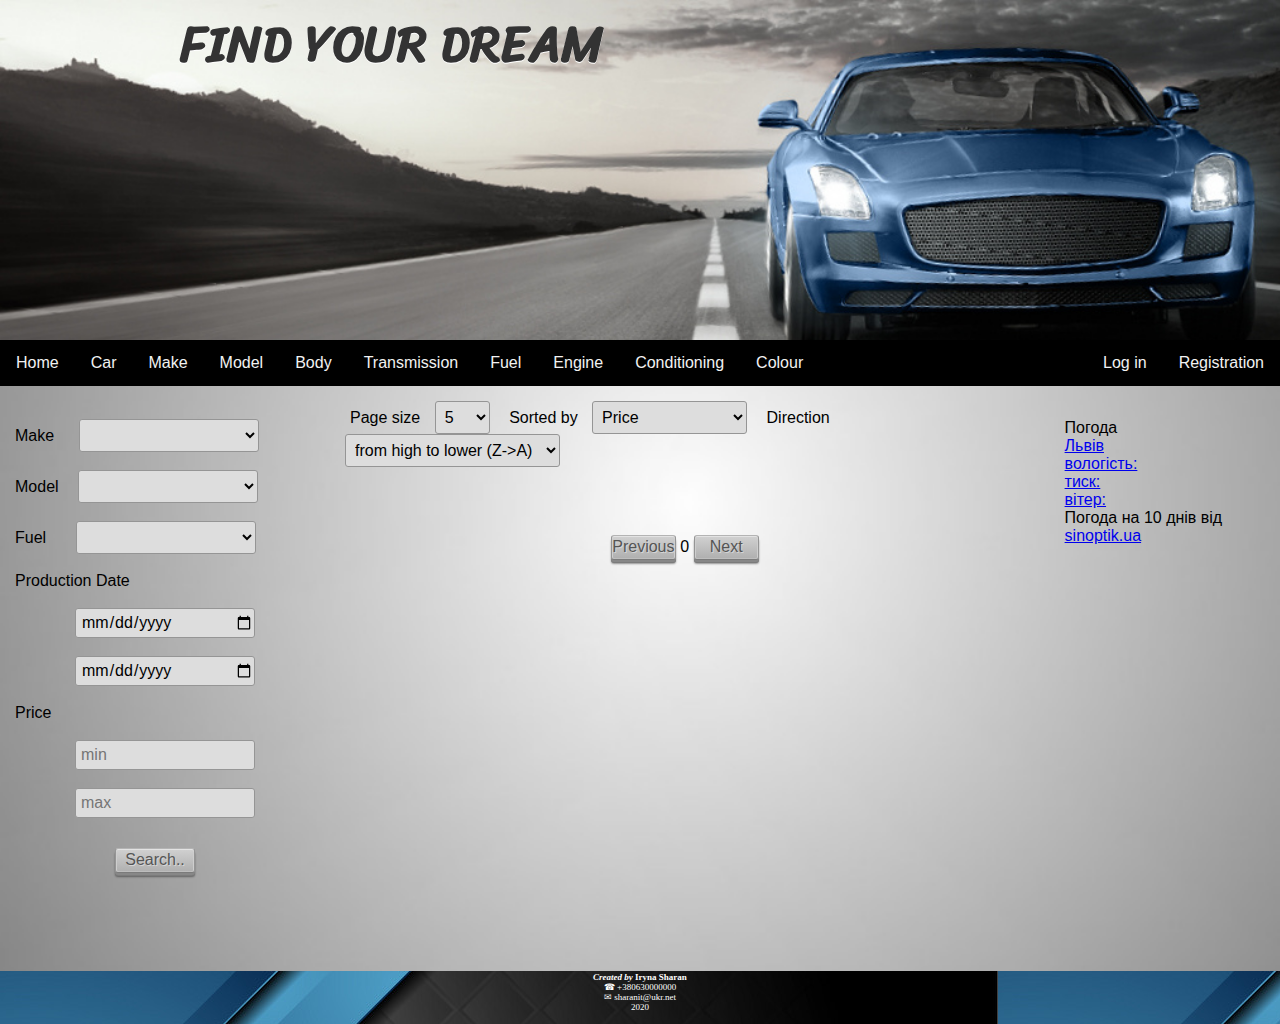
<file: src/main/resources/static/index.html>
<!DOCTYPE html>
<html lang="en">
<head>
    <title>Home</title>
    <meta charset="utf-8">
    <meta name="viewport" content="width=device-width, initial-scale=1">
    <script src="https://cdnjs.cloudflare.com/ajax/libs/jquery/3.4.1/jquery.min.js"
            integrity="sha256-CSXorXvZcTkaix6Yvo6HppcZGetbYMGWSFlBw8HfCJo=" crossorigin="anonymous"></script>
    <link href="https://fonts.googleapis.com/css?family=Crete+Round|Sriracha&display=swap" rel="stylesheet">
    <link href="header.css" rel="stylesheet">
    <link href="body.css" rel="stylesheet">
    <link href="navibarA.css" rel="stylesheet">
    <link href="indexUser.css" rel="stylesheet">
    <link href="footer.css" rel="stylesheet">
</head>

<body>
<div class="header">
    <h1 class="logo"></h1>
</div>

<div class="topnav">
    <a href="http://localhost:8080/indexUser">Home</a>
    <a href="http://localhost:8080/cars">Car</a>
    <a href="http://localhost:8080/makes">Make</a>
    <a href="http://localhost:8080/models">Model</a>
    <a href="http://localhost:8080/bodies">Body</a>
    <a href="http://localhost:8080/transmissions">Transmission</a>
    <a href="http://localhost:8080/fuels">Fuel</a>
    <a href="http://localhost:8080/engines">Engine</a>
    <a href="http://localhost:8080/conditionings">Conditioning</a>
    <a href="http://localhost:8080/colours">Colour</a>
    <a style="float:right" href="http://localhost:8080/register">Registration</a>
    <a style="float:right" class="login" href="http://localhost:8080/login">Log in</a>
    <p style="float:right" class="username-container"></p>
</div>

<div class="main-container">
    <div class="row">
        <div class="column side-left">
            <div class="b">
                <br>
                <div>
                    <lable>Make</lable>
                    <select id="make_select"></select>
                </div>
                <div>
                    <br>
                    <lable>Model</lable>
                    <select id="model_select">
                    </select>
                </div>
                <div>
                    <br>
                    <lable>Fuel</lable>
                    <select id="fuel_select"></select>
                </div>
                <br>
                <lable>Production Date</lable>
                <div>
                    <br>
                    <input type="date" id="production_date_from" placeholder="From (YYYY-MM-DD)">
                </div>
                <div>
                    <br>
                    <input type="date" id="production_date_to" placeholder="To (YYYY-MM-DD)">
                </div>
                <br>
                <lable>Price</lable>
                <div>
                    <br>
                    <input type="text" id="price_min" placeholder="min">
                </div>
                <div>
                    <br>
                    <input type="text" id="price_max" placeholder="max">
                </div>
                <button id="search">Search..</button>
            </div>
            <br>
            <br>
        </div>

        <div class="column middle">
            <h2></h2>
            <div>
                <label>Page size</label>
                <select id="page-size">
                    <option value="5" selected>5</option>
                    <option value="10">10</option>
                    <option value="50">50</option>
                </select>
                <label>Sorted by</label>
                <select id="sortedBy">
                    <option value="price" selected>Price</option>
                    <option value="productionDate">Production date</option>
                    <option value="model.makeName">Make</option>
                    <option value="modelName">Model</option>
                    <option value="mileage">Mileage</option>
                </select>
                <label>Direction</label>
                <select id="direction">
                    <option value="ASC">from lower to high (A->Z)</option>
                    <option value="DESC" selected>from high to lower (Z->A)</option>
                </select>
            </div>
            <br>
            <table>
                <tr>
                    <th id="img"></th>
                </tr>
                </thead>
                <tbody id="cars_table"></tbody>
            </table>
            <div class="page-controller">
                <button class="previous-btn">Previous</button>
                <span id="page-number">0</span>
                <button class="next-btn">Next</button>
            </div>
        </div>

        <div class="column side-right">
            <h2></h2>
            <!-- weather widget start -->
            <br>
            <div id="SinoptikInformer" style="width:200px;" class="SinoptikInformer type4c1"><div class="siHeader"><div class="siLh"><div class="siMh"><a onmousedown="siClickCount();" class="siLogo" href="https://ua.sinoptik.ua/" target="_blank" rel="nofollow" title="Погода"> </a>Погода </div></div></div><div class="siBody"><div class="siTitle"><span id="siHeader"></span></div><a onmousedown="siClickCount();" href="https://ua.sinoptik.ua/погода-львів" title="Погода у Львові" target="_blank"><div class="siCity"><div class="siCityName"><span>Львів</span></div><div id="siCont0" class="siBodyContent"><div class="siLeft"><div class="siTerm"></div><div class="siT" id="siT0"></div><div id="weatherIco0"></div></div><div class="siInf"><p>вологість: <span id="vl0"></span></p><p>тиск: <span id="dav0"></span></p><p>вітер: <span id="wind0"></span></p></div></div></div></a><div class="siLinks">Погода на 10 днів від <a href="https://ua.sinoptik.ua/погода-львів/10-днів" title="Погода на 10 днів" target="_blank" onmousedown="siClickCount();">sinoptik.ua</a></div></div><div class="siFooter"><div class="siLf"><div class="siMf"></div></div></div></div>
            <script type="text/javascript" charset="UTF-8" src="//sinoptik.ua/informers_js.php?title=3&amp;wind=2&amp;cities=303014487&amp;lang=ua"></script>
            <br> <!-- Minfin.com.ua calc informer 200x112 yellow-->
            <div id="minfin-informer-m1Fn-calc">Завантажуємо <a href="https://minfin.com.ua/ua/currency/"
                                                                target="_blank">курси
                валют</a> від minfin.com.ua</a></div>
            <script>var iframe = '<ifra' + 'me width="200" height="112" fram' + 'eborder="0" src="https://informer.minfin.com.ua/ua/gen/calc/nbu/?color=yellow" vspace="0" scrolling="no" hspace="0" allowtransparency="true"style="width:200px;height:112px;ove' + 'rflow:hidden;"></iframe>';
            var cl = 'minfin-informer-m1Fn-calc';
            document.getElementById(cl).innerHTML = iframe; </script>
            <noscript><img src="https://informer.minfin.com.ua/gen/img.png" width="1" height="1"
                           alt="minfin.com.ua: курси валют" title="Курс валют" border="0"/></noscript>
            <!-- Minfin.com.ua calc informer 200x112 yellow-->
        </div>
    </div>

    <div class="footer">
        <h4><i>Created by</i> Iryna Sharan</h4>
        <p>&#9742 +380630000000</p>
        <p>&#9993 sharanit@ukr.net</p>
        <p>2020</p>
    </div>
</div>
</body>

<script>
    function func() {
        const API_URL = 'http://localhost:8080';
        const carsTable = document.getElementById("cars_table");
        const productionDateFrom = document.getElementById("production_date_from");
        const productionDateTo = document.getElementById("production_date_to");
        const maxPrice = document.getElementById("price_max");
        const minPrice = document.getElementById("price_min");
        const makeSelect = document.getElementById("make_select");
        const modelSelect = document.getElementById("model_select");
        const fuelSelect = document.getElementById("fuel_select");
        const search = document.getElementById("search");
        const pageSize = document.getElementById('page-size');
        const sortedBy = document.getElementById('sortedBy');
        const direction = document.getElementById('direction');
        const pageNumber = document.getElementById('page-number');
        let pages = 0;
        document.querySelector('.username-container').innerHTML = window.localStorage.getItem('username');

        const getCarsFromApi = () => {
            let xhr = new XMLHttpRequest();
            xhr.open('GET', `${API_URL}/car/page?paginationRequest.direction=${direction.value}&paginationRequest.field=${sortedBy.value}&paginationRequest.page=${pageNumber.innerHTML}&paginationRequest.size=${pageSize.value}&makeId=${makeSelect.value}&modelId=${modelSelect.value}&fuelId=${fuelSelect.value}
                &productionDateFrom=${productionDateFrom.value}&productionDateTo=${productionDateTo.value}&minPrice=${minPrice.value}&maxPrice=${maxPrice.value} `);
            xhr.onload = function () {
                var y;
                if (xhr.status !== 200) {
                    console.log('error', xhr);
                } else {
                    carsTable.innerHTML = '';
                    const res = JSON.parse(xhr.response);
                    for (const car of res.data) {
                        let row = document.createElement('tr');
                        //const year=car.productionDate.getYear.toString();
                        // let y =Date.parse(car.productionDate);
                        //
                        // console.log("year" + y.getYear().toString());
                        const imgUrl = car.imageName ? `${API_URL}/foto/${car.imageName}` : 'https://www.petescarsales.com/dist/img/nophoto.jpg';
                        row.innerHTML = `
                        <td><img src="${imgUrl}" height="120"></td>
                        <td><b>${car.model.makeName} ${car.model.name}</b> ${car.productionDate}
                        <br> <b> <i style="font-size: 18px "Trebuchet MS", Tahoma, Arial, sans-serif;">${car.price} $</i></b>
                        <br> <i style="font-size: 14px "Trebuchet MS", Tahoma, Arial, sans-serif;">${car.mileage} km</i></td>
                        <td>
                         <a class="detail-btn" href="/item?id=${car.id}">Details</a>
                         <!--<button class="favourite-btn" data-id="${car.id}">&#9734</button>-->
                        </td>
                    `;
                        carsTable.appendChild(row);

                    }
                    pages = res.totalPages;


                }
            };
            xhr.send();
        };


        const setActionOnNextButtonClick = () => {
            document.getElementsByClassName('next-btn')[0].addEventListener('click', (e) => {
                console.log('asd');
                let currentPage = +pageNumber.innerHTML;
                if (currentPage < pages - 1) {
                    pageNumber.innerHTML = currentPage + 1;
                    getCarsFromApi();
                }
            });
        };
        const setActionOnPreviousButtonClick = () => {
            document.getElementsByClassName('previous-btn')[0].addEventListener('click', (e) => {
                let currentPage = +pageNumber.innerHTML;
                if (currentPage === 0) return;
                pageNumber.innerHTML = currentPage - 1;
                getCarsFromApi();
            });
        };
        const setActionSelectPageSize = () => {
            document.getElementById('page-size').addEventListener('change', (e) => {
                pageSize.value;
                getCarsFromApi();
            });
        };
        const setActionSelectSortedBy = () => {
            document.getElementById('sortedBy').addEventListener('change', (e) => {
                sortedBy.value;
                getCarsFromApi();
            });
        };
        const setActionSelectDirection = () => {
            document.getElementById('direction').addEventListener('change', (e) => {
                direction.value;
                getCarsFromApi();
            });
        };
        setActionSelectPageSize();
        setActionSelectSortedBy();
        setActionSelectDirection();
        setActionOnNextButtonClick();
        setActionOnPreviousButtonClick();
        getCarsFromApi();

        const setActionOnSearchButtonClick = () => {
            search.addEventListener('click', (e) => {
                let xhr = new XMLHttpRequest();
                xhr.open('GET', `${API_URL}/car/page?paginationRequest.direction=${direction.value}&paginationRequest.field=${sortedBy.value}&paginationRequest.page=${pageNumber.innerHTML}&paginationRequest.size=${pageSize.value}&makeId=${makeSelect.value}&modelId=${modelSelect.value}&fuelId=${fuelSelect.value}
                &productionDateFrom=${productionDateFrom.value}&productionDateTo=${productionDateTo.value}&minPrice=${minPrice.value}&maxPrice=${maxPrice.value} `);

                xhr.onload = function () {
                    if (xhr.status !== 200) {
                        console.log('error', xhr);
                    } else {
                        console.log('ok', xhr.response);
                        carsTable.innerHTML = '';
                        const res = JSON.parse(xhr.response);
                        for (const car of res.data) {
                            let row = document.createElement('tr');
                            const imgUrl = car.imageName ? `${API_URL}/foto/${car.imageName}` : 'https://www.petescarsales.com/dist/img/nophoto.jpg';
                            row.innerHTML = `
                        <td><img src="${imgUrl}" height="120"></td>
                        <td><b>${car.model.makeName} ${car.model.name}</b> ${car.productionDate}
                        <br> <b> <i style="font-size: 18px "Trebuchet MS", Tahoma, Arial, sans-serif;">${car.price} $</i></b>
                        <br> <i style="font-size: 14px "Trebuchet MS", Tahoma, Arial, sans-serif;">${car.mileage} km</i></td>
                        <td>
                         <a class="detail-btn" href="/item?id=${car.id}">Details</a>
                         <button class="favourite-btn" data-id="${car.id}">&#9734</button>
                        </td>
                    `;
                            carsTable.appendChild(row);

                        }
                        pages = res.totalPages;


                    }
                };
                xhr.send();
            });
        };
        setActionOnSearchButtonClick();

        let xhr4 = new XMLHttpRequest();
        xhr4.open('GET', `${API_URL}/fuel`);
        xhr4.onload = function () {
            if (xhr4.status !== 200) {
                console.log('error', xhr4);
            } else {
                console.log('ok', xhr4.response);
                fuelSelect.innerHTML = '<option value="" disabled selected>Select</option>';
                for (const fuel of JSON.parse(xhr4.response)) {
                    let option = document.createElement('option');
                    option.setAttribute('value', fuel.id);
                    option.innerText = fuel.type;
                    fuelSelect.appendChild(option);
                }
            }
        };
        xhr4.send();

        let xhr5 = new XMLHttpRequest();
        xhr5.open('GET', `${API_URL}/make`);
        xhr5.onload = function () {
            if (xhr5.status !== 200) {
                console.log('error', xhr5);
            } else {
                console.log('ok', xhr5.response);
                makeSelect.innerHTML = '<option value="" disabled selected>Select</option>';
                for (const make of JSON.parse(xhr5.response)) {
                    let option = document.createElement('option');
                    option.setAttribute('value', make.id);
                    option.innerText = make.name;
                    makeSelect.appendChild(option);
                }
            }
        };
        xhr5.send();

        let xhr6 = new XMLHttpRequest();
        xhr6.open('GET', `${API_URL}/model`);
        xhr6.onload = function () {
            if (xhr6.status !== 200) {
                console.log('error', xhr6);
            } else {
                console.log('ok', xhr6.response);
                modelSelect.innerHTML = '<option value="" disabled selected>Select</option>';
                for (const model of JSON.parse(xhr6.response)) {
                    let option = document.createElement('option');
                    option.setAttribute('value', model.id);
                    option.innerText = model.name;
                    modelSelect.appendChild(option);
                }
            }
        };
        xhr6.send();

        const setActionSelectMake = () => {
            makeSelect.addEventListener('change', (e) => {
                let xhr = new XMLHttpRequest();
                xhr.open('GET', `${API_URL}/model/byMake?makeId=${makeSelect.value}`);
                // console.log(id);

                xhr.onload = function () {
                    if (xhr.status !== 200) {
                        console.log('error', xhr);
                    } else {
                        console.log('ok', xhr.response);
                        modelSelect.innerHTML = '<option value="" disabled selected>Select</option>';
                        for (const model of JSON.parse(xhr.response)) {
                            let option = document.createElement('option');
                            option.setAttribute('value', model.id);
                            option.innerText = model.name;
                            modelSelect.appendChild(option);
                        }
                    }
                };
                xhr.send();
            });
        };
        setActionSelectMake();

        getCarsFromApi();
    }

    func();
</script>
</html>
</file>
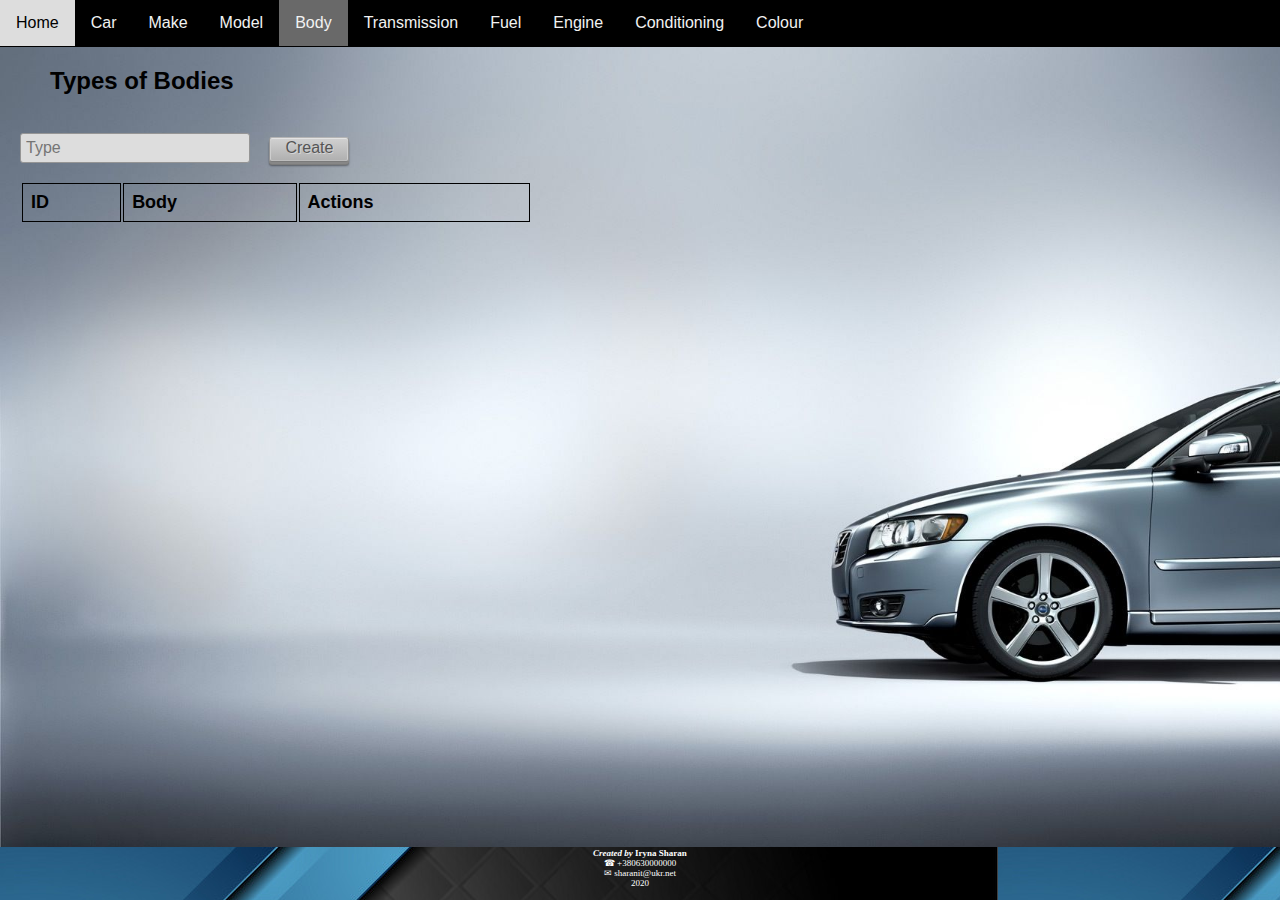
<file: src/main/resources/static/bodies.html>
<!DOCTYPE html>
<html lang="en">
<head>
    <meta charset="UTF-8">
    <title>Bodies</title>
    <link href="styleT.css" rel="stylesheet">
    <link href="navibarT.css" rel="stylesheet">
    <link href="footer.css" rel="stylesheet">

    <script type="text/javascript" src="bodies.js"></script>
</head>

<body>
<div class="topnav">
    <a href="http://localhost:8080/indexUser">Home</a>
    <a href="http://localhost:8080/cars">Car</a>
    <a href="http://localhost:8080/makes">Make</a>
    <a href="http://localhost:8080/models">Model</a>
    <a style="background-color: dimgray" href="http://localhost:8080/bodies">Body</a>
    <a href="http://localhost:8080/transmissions">Transmission</a>
    <a href="http://localhost:8080/fuels">Fuel</a>
    <a href="http://localhost:8080/engines">Engine</a>
    <a href="http://localhost:8080/conditionings">Conditioning</a>
    <a href="http://localhost:8080/colours">Colour</a>
    <p style="float:right" class="username-container"></p>
</div>

<div class="header">
    <h2> Types of Bodies</h2>
</div>

<div class="main-container">
    <div>
        <br>
        <input type="text" id="input" placeholder="Type">
        <button id="create-btn">Create</button>
    </div>
    <div>
        <br>
        <table>
            <thead>
            <tr>
                <th>ID</th>
                <th>Body</th>
                <th>Actions</th>
            </tr>
            </thead>
            <tbody id="bodies_table"></tbody>
        </table>
    </div>
</div>

<div class="footer">
    <h4><i>Created by</i> Iryna Sharan</h4>
    <p>&#9742 +380630000000</p>
    <p>&#9993 sharanit@ukr.net</p>
    <p>2020</p>
</div>

<script>F();</script>
</body>
</html>
</file>
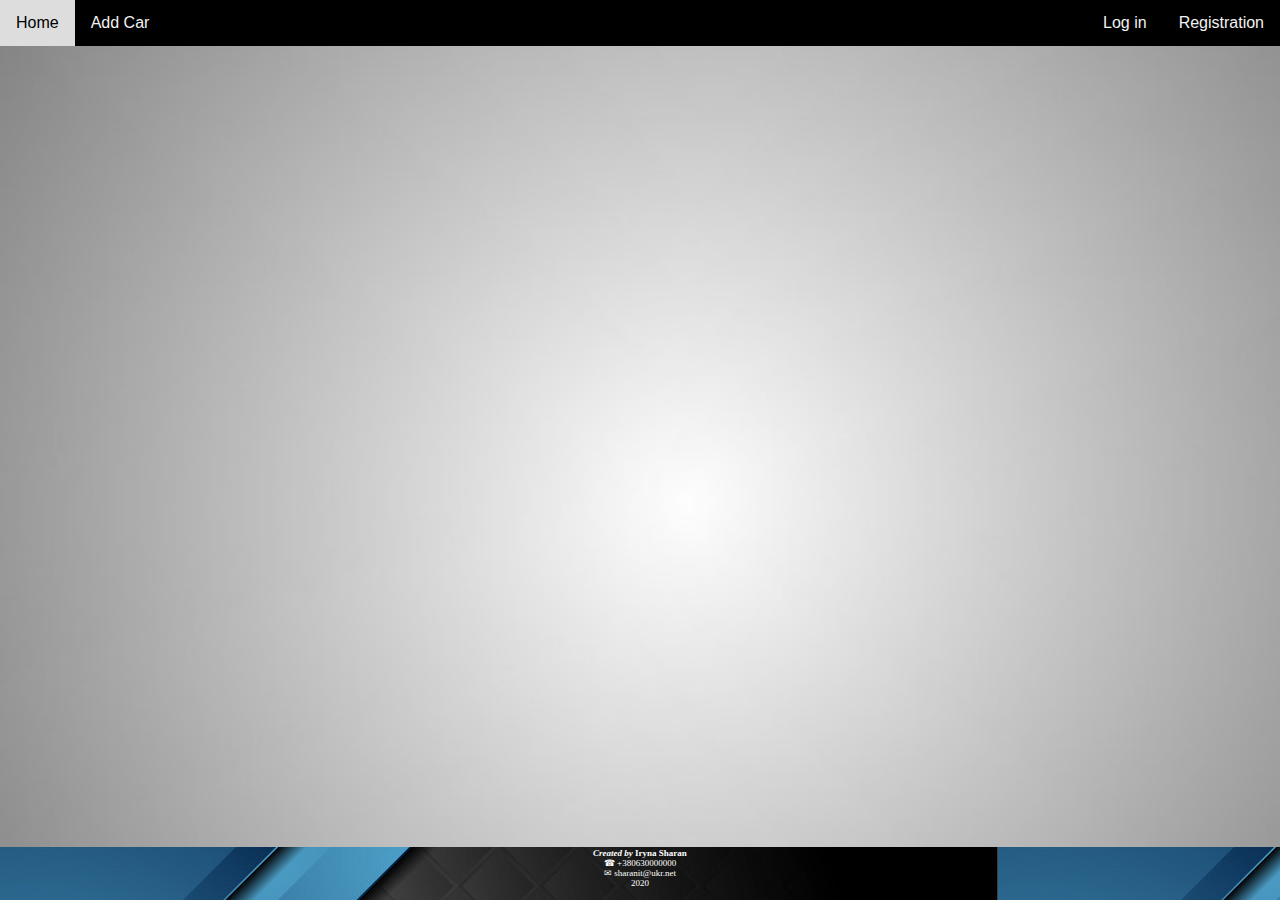
<file: src/main/resources/static/car.html>
<!DOCTYPE html>
<html lang="en">
<head>
    <meta charset="UTF-8">
    <title>Car</title>
    <script src="https://cdnjs.cloudflare.com/ajax/libs/jquery/3.4.1/jquery.min.js"
            integrity="sha256-CSXorXvZcTkaix6Yvo6HppcZGetbYMGWSFlBw8HfCJo=" crossorigin="anonymous"></script>
    <link href="header.css" rel="stylesheet">
    <link href="body.css" rel="stylesheet">
    <link href="navibarA.css" rel="stylesheet">
    <link href="car.css" rel="stylesheet">
    <link href="footer.css" rel="stylesheet">
    <script type="text/javascript" src="car.js"></script>
</head>

<body>
<div class="topnav">
    <a href="http://localhost:8080/indexUser">Home</a>
    <a href="http://localhost:8080/addCar">Add Car</a>
    <a style="float:right"href="http://localhost:8080/register">Registration</a>
    <a style="float:right"class="login" href="http://localhost:8080/login">Log in</a>
    <p style="float:right" class="username-container"></p>

</div>
<div class="container"></div>

<div class="footer">
    <h4><i>Created by</i> Iryna Sharan</h4>
    <p>&#9742 +380630000000</p>
    <p>&#9993 sharanit@ukr.net</p>
    <p>2020</p>
</div>

<script>f();</script>

</body>
</html>
</file>
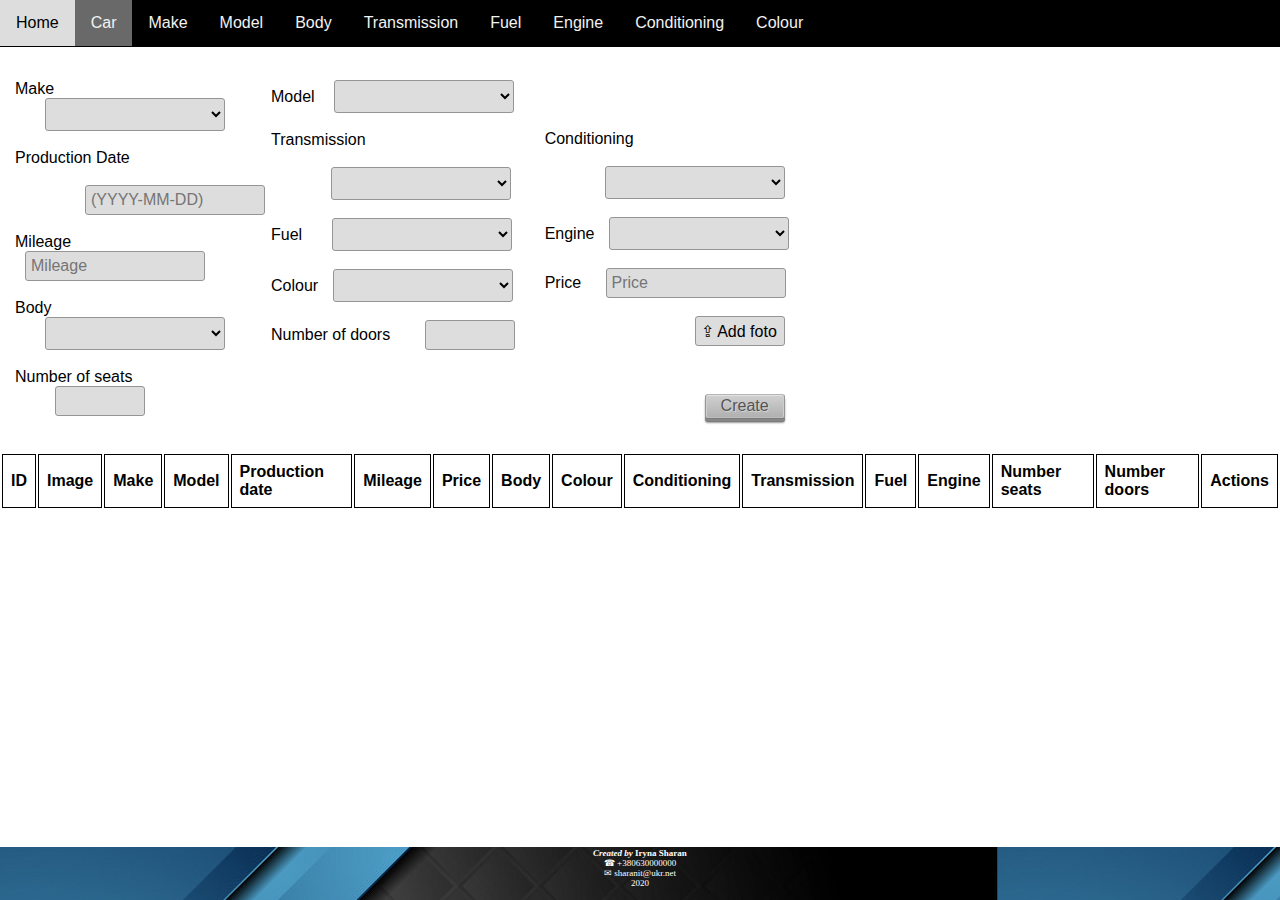
<file: src/main/resources/static/cars.html>
<!DOCTYPE html>
<html lang="en">
<head>
    <meta charset="UTF-8">
    <title>Cars</title>
    <link href="cars.css" rel="stylesheet">
    <link href="navibarT.css" rel="stylesheet">
    <link href="footer.css" rel="stylesheet">
    <script type="text/javascript" src="cars.js"></script>
</head>

<body>
<div class="topnav">
    <a href="http://localhost:8080/indexUser">Home</a>
    <a style="background-color: dimgray" href="http://localhost:8080/cars">Car</a>
    <a href="http://localhost:8080/makes">Make</a>
    <a href="http://localhost:8080/models">Model</a>
    <a href="http://localhost:8080/bodies">Body</a>
    <a href="http://localhost:8080/transmissions">Transmission</a>
    <a href="http://localhost:8080/fuels">Fuel</a>
    <a href="http://localhost:8080/engines">Engine</a>
    <a href="http://localhost:8080/conditionings">Conditioning</a>
    <a href="http://localhost:8080/colours">Colour</a>
    <p style="float:right" class="username-container"></p>
</div>

<div class="main-container">
    <div class="row">

        <div class="column side-left">
            <div class="b">
                <br>
                <div>
                    <lable>Make</lable>
                    <select id="make_select"></select>
                </div>
                <br>
                <lable>Production Date</lable>
                <div>
                    <br>
                    <input type="text" id="production_date_input" placeholder="(YYYY-MM-DD)">
                </div>
                <div>
                    <br>
                    <lable>Mileage</lable>
                    <input type="number" id="mileage_input" min="1000" placeholder="Mileage">
                </div>
                <div>
                    <br>
                    <lable>Body</lable>
                    <select id="body_select"></select>
                </div>
                <div>
                    <br>
                    <lable>Number of seats</lable>
                    <input type="number" id="number_seats_input" min="0">
                </div>
            </div>
        </div>

        <div class="column side-middle">
            <div class="b">
                <br>
                <div>
                    <lable>Model</lable>
                    <select id="model_select"></select>
                </div>
                <div>
                    <br>
                    <lable>Transmission</lable>
                    <div>
                        <br>
                        <select id="transmission_select"></select>
                    </div>
                </div>
                <div>
                    <br>
                    <lable>Fuel</lable>
                    <select id="fuel_select"></select>
                </div>
                <div>
                    <br>
                    <lable>Colour</lable>
                    <select id="colour_select"></select>
                </div>
                <div>
                    <br>
                    <lable>Number of doors</lable>
                    <input type="number" id="number_doors_input" min="0">
                </div>

            </div>
        </div>

        <div class="column side-right">
            <div class="b">
                <div class="c">
                    <br>
                    <lable>Conditioning</lable>
                    <div>
                        <br>
                        <select id="conditioning_select"></select>
                    </div>
                </div>
                <div>
                    <br>
                    <lable>Engine</lable>
                    <select id="engine_select"></select>
                </div>
                <div>
                    <br>
                    <lable>Price</lable>
                    <input type="number" id="price_input" min="1" placeholder="Price">
                </div>
                <br>
                <div class="chooseFoto">
                    <input type="file" name="file" id="image_input" class="inputfile"/>
                    <label for="image_input">&#8682 Add foto </label>
                </div>
                <div>
                    <br>
                    <button id="send-btn">Create</button>
                </div>
            </div>
        </div>
    </div>
    <div>
        <br>
        <table>
            <thead>
            <tr>
                <th>ID</th>
                <th>Image</th>
                <th>Make</th>
                <th>Model</th>
                <th>Production date</th>
                <th>Mileage</th>
                <th>Price</th>
                <th>Body</th>
                <th>Colour</th>
                <th>Conditioning</th>
                <th>Transmission</th>
                <th>Fuel</th>
                <th>Engine</th>
                <th>Number seats</th>
                <th>Number doors</th>
                <th>Actions</th>
            </tr>
            </thead>
            <tbody id="cars_table"></tbody>
        </table>
    </div>
</div>

<div class="footer">
    <h4><i>Created by</i> Iryna Sharan</h4>
    <p>&#9742 +380630000000</p>
    <p>&#9993 sharanit@ukr.net</p>
    <p>2020</p>
</div>

<script>f();</script>
</body>
</html>
</file>
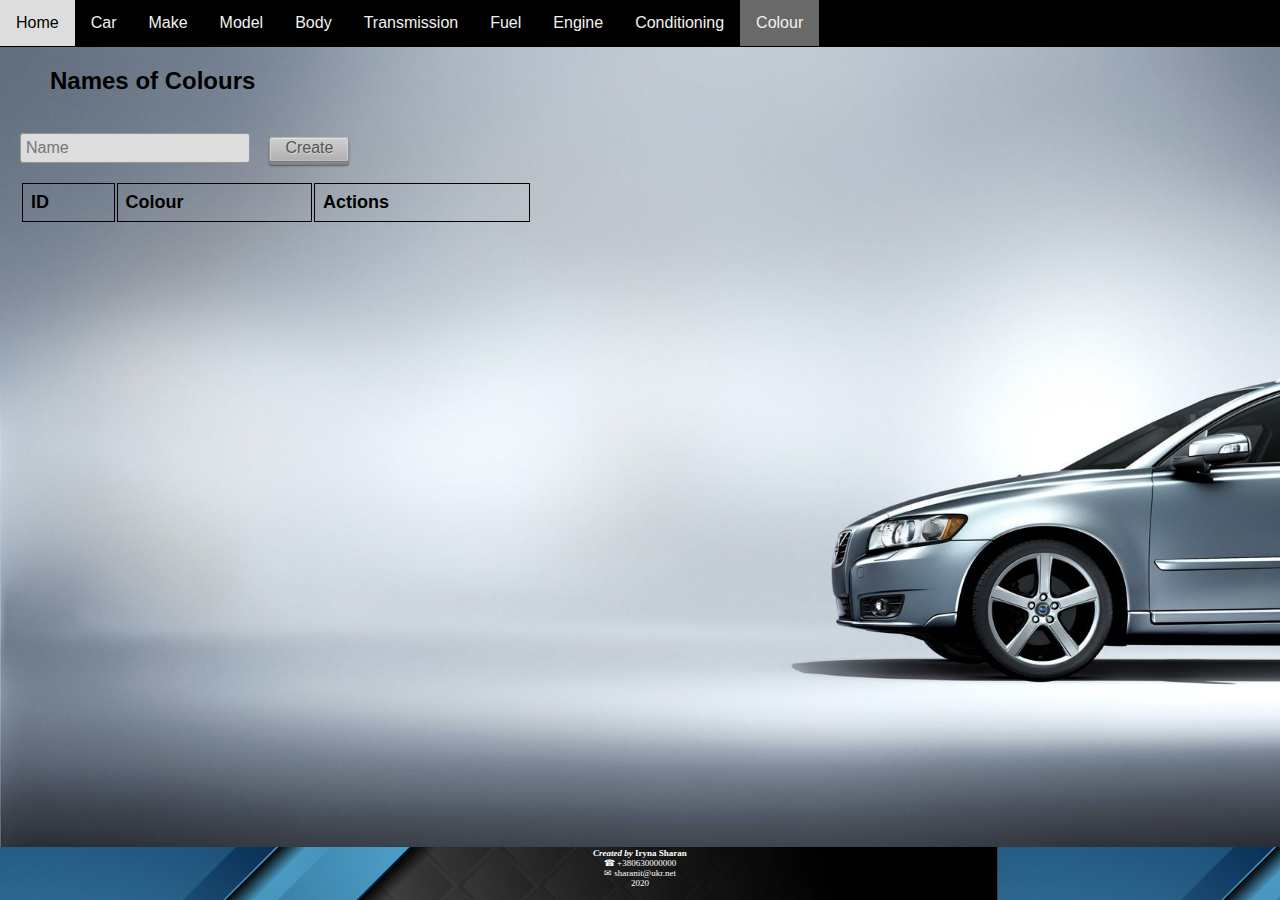
<file: src/main/resources/static/colours.html>
<!DOCTYPE html>
<html lang="en">
<head>
    <meta charset="UTF-8">
    <title>Colours</title>
    <link href="styleT.css" rel="stylesheet">
    <link href="navibarT.css" rel="stylesheet">
    <link href="footer.css" rel="stylesheet">
    <script type="text/javascript" src="colours.js"></script>

</head>

<body>
<div class="topnav">
    <a href="http://localhost:8080/indexUser">Home</a>
    <a href="http://localhost:8080/cars">Car</a>
    <a href="http://localhost:8080/makes">Make</a>
    <a href="http://localhost:8080/models">Model</a>
    <a href="http://localhost:8080/bodies">Body</a>
    <a href="http://localhost:8080/transmissions">Transmission</a>
    <a href="http://localhost:8080/fuels">Fuel</a>
    <a href="http://localhost:8080/engines">Engine</a>
    <a href="http://localhost:8080/conditionings">Conditioning</a>
    <a style="background-color: dimgray" href="http://localhost:8080/colours">Colour</a>
    <p style="float:right" class="username-container"></p>
</div>

<div class="header">
    <h2> Names of Colours</h2>
</div>

<div class="main-container">
    <div>
        <br>
        <input type="text" id="input" placeholder="Name">
        <button id="create-btn">Create</button>
    </div>
    <div>
        <br>
        <table>
            <thead>
            <tr>
                <th>ID</th>
                <th>Colour</th>
                <th>Actions</th>
            </tr>
            </thead>
            <tbody id="colours_table"></tbody>
        </table>
    </div>
</div>

<div class="footer">
    <h4><i>Created by</i> Iryna Sharan</h4>
    <p>&#9742 +380630000000</p>
    <p>&#9993 sharanit@ukr.net</p>
    <p>2020</p>
</div>

<script>F();</script>
</body>
</html>
</file>
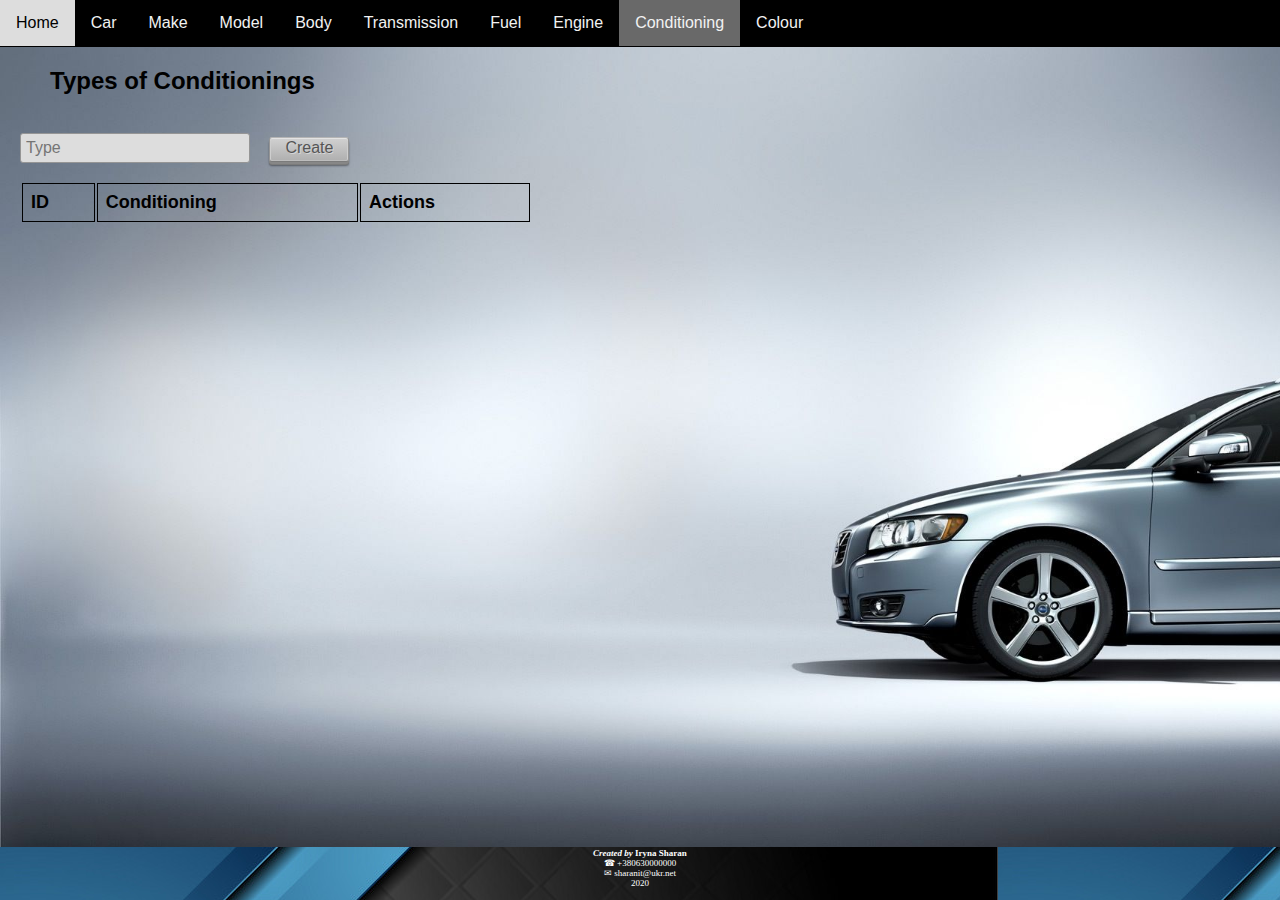
<file: src/main/resources/static/conditionings.html>
<!DOCTYPE html>
<html lang="en">
<head>
    <meta charset="UTF-8">
    <title>Conditionings</title>
    <link href="styleT.css" rel="stylesheet">
    <link href="navibarT.css" rel="stylesheet">
    <link href="footer.css" rel="stylesheet">
    <script type="text/javascript" src="conditionings.js"></script>
</head>

<body>
<div class="topnav">
    <a href="http://localhost:8080/indexUser">Home</a>
    <a href="http://localhost:8080/cars">Car</a>
    <a href="http://localhost:8080/makes">Make</a>
    <a href="http://localhost:8080/models">Model</a>
    <a href="http://localhost:8080/bodies">Body</a>
    <a href="http://localhost:8080/transmissions">Transmission</a>
    <a href="http://localhost:8080/fuels">Fuel</a>
    <a href="http://localhost:8080/engines">Engine</a>
    <a style="background-color: dimgray" href="http://localhost:8080/conditionings">Conditioning</a>
    <a href="http://localhost:8080/colours">Colour</a>
    <p style="float:right" class="username-container"></p>
</div>

<div class="header">
    <h2> Types of Conditionings</h2>
</div>

<div class="main-container">
    <div>
        <br>
        <input type="text" id="input" placeholder="Type">
        <button id="create-btn">Create</button>
    </div>
    <div>
        <br>
        <table>
            <thead>
            <tr>
                <th>ID</th>
                <th>Conditioning</th>
                <th>Actions</th>
            </tr>
            </thead>
            <tbody id="conditionings_table"></tbody>
        </table>
    </div>
</div>

<div class="footer">
    <h4><i>Created by</i> Iryna Sharan</h4>
    <p>&#9742 +380630000000</p>
    <p>&#9993 sharanit@ukr.net</p>
    <p>2020</p>
</div>

<script>F();</script>
</body>
</html>
</file>
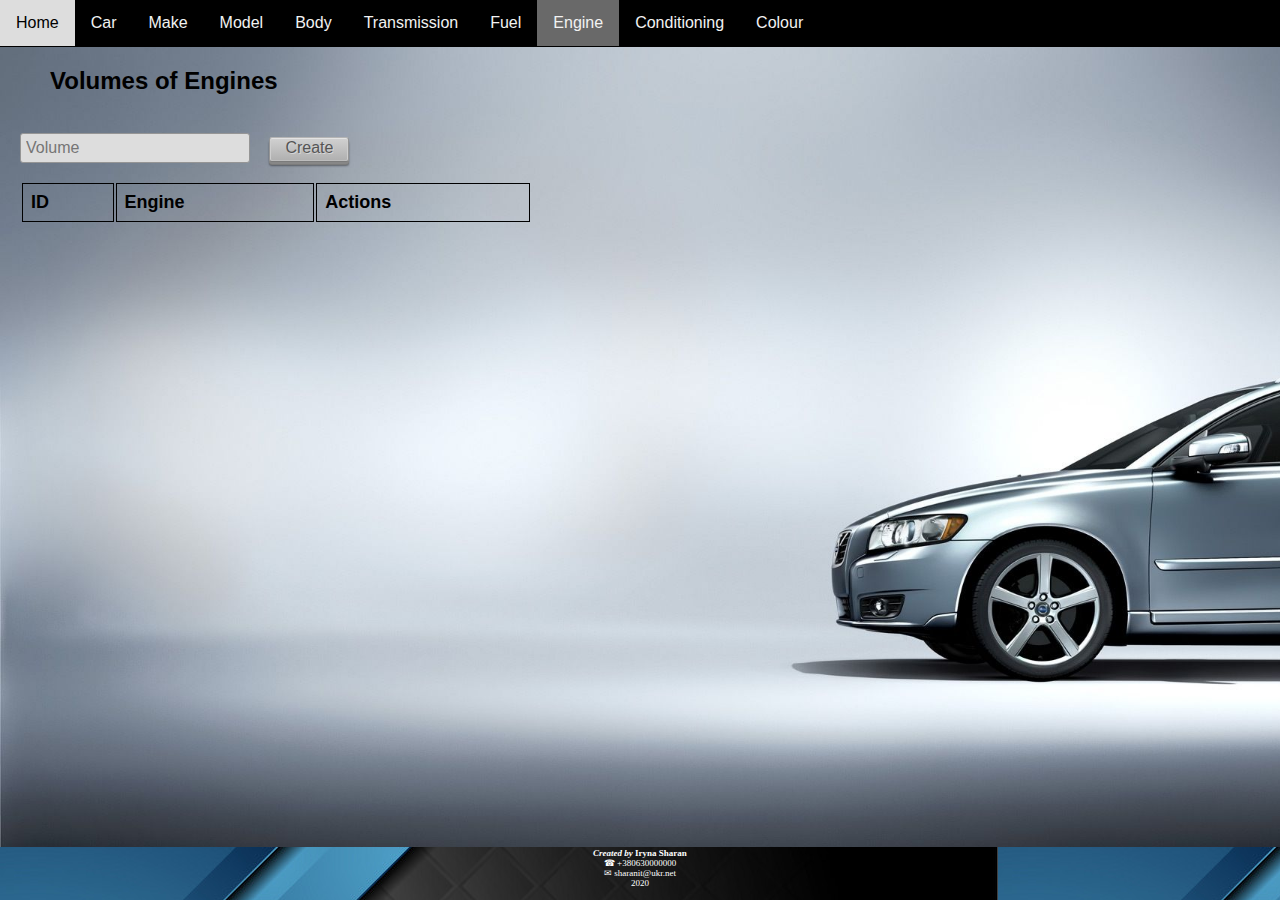
<file: src/main/resources/static/engines.html>
<!DOCTYPE html>
<html lang="en">
<head>
    <meta charset="UTF-8">
    <title>Engines</title>
    <link href="styleT.css" rel="stylesheet">
    <link href="navibarT.css" rel="stylesheet">
    <link href="footer.css" rel="stylesheet">
    <script type="text/javascript" src="engines.js"></script>
</head>

<body>
<div class="topnav">
    <a href="#http://localhost:8080/indexUser">Home</a>
    <a href="http://localhost:8080/cars">Car</a>
    <a href="http://localhost:8080/makes">Make</a>
    <a href="http://localhost:8080/models">Model</a>
    <a href="http://localhost:8080/bodies">Body</a>
    <a href="http://localhost:8080/transmissions">Transmission</a>
    <a href="http://localhost:8080/fuels">Fuel</a>
    <a style="background-color: dimgray" href="http://localhost:8080/engines">Engine</a>
    <a href="http://localhost:8080/conditionings">Conditioning</a>
    <a href="http://localhost:8080/colours">Colour</a>
    <p style="float:right" class="username-container"></p>
</div>

<div class="header">
    <h2> Volumes of Engines</h2>
</div>

<div class="main-container">
    <div>
        <br>
        <input type="number" id="input" placeholder="Volume">
        <button id="create-btn">Create</button>
    </div>
    <div>
        <br>
        <table>
            <thead>
            <tr>
                <th>ID</th>
                <th>Engine</th>
                <th>Actions</th>
            </tr>
            </thead>
            <tbody id="engines_table"></tbody>
        </table>
    </div>
</div>

<div class="footer">
    <h4><i>Created by</i> Iryna Sharan</h4>
    <p>&#9742 +380630000000</p>
    <p>&#9993 sharanit@ukr.net</p>
    <p>2020</p>
</div>

<script>f();</script>
</body>
</html>
</file>
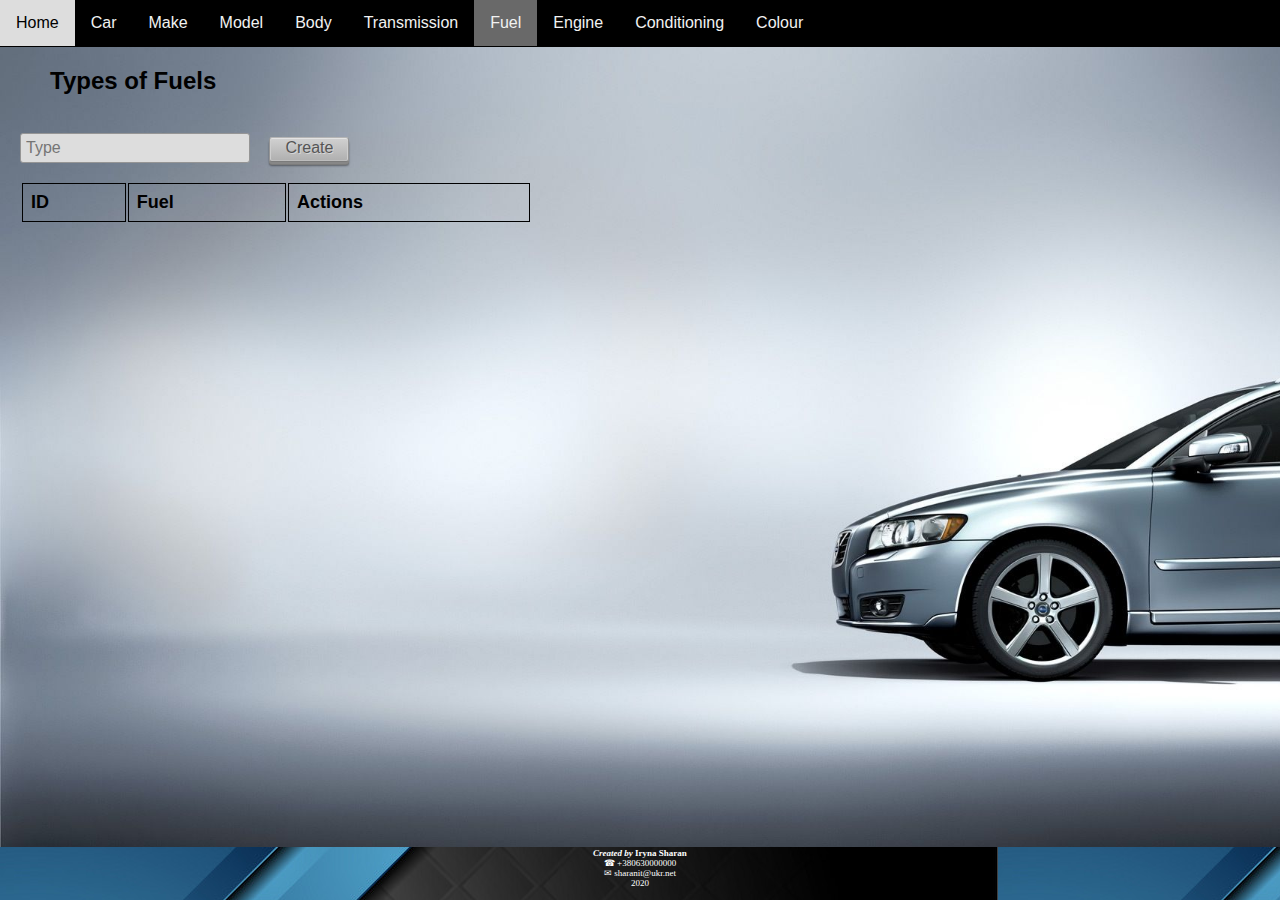
<file: src/main/resources/static/fuels.html>
<!DOCTYPE html>
<html lang="en">
<head>
    <meta charset="UTF-8">
    <title>Fuels</title>
    <link href="styleT.css" rel="stylesheet">
    <link href="navibarT.css" rel="stylesheet">
    <link href="footer.css" rel="stylesheet">
    <script type="text/javascript" src="fuels.js"></script>
</head>

<body>
<div class="topnav">
    <a href="http://localhost:8080/indexUser">Home</a>
    <a href="http://localhost:8080/cars">Car</a>
    <a href="http://localhost:8080/makes">Make</a>
    <a href="http://localhost:8080/models">Model</a>
    <a href="http://localhost:8080/bodies">Body</a>
    <a href="http://localhost:8080/transmissions">Transmission</a>
    <a style="background-color: dimgray" href="http://localhost:8080/fuels">Fuel</a>
    <a href="http://localhost:8080/engines">Engine</a>
    <a href="http://localhost:8080/conditionings">Conditioning</a>
    <a href="http://localhost:8080/colours">Colour</a>
    <p style="float:right" class="username-container"></p>
</div>

<div class="header">
    <h2> Types of Fuels</h2>
</div>

<div class="main-container">
    <div>
        <br>
        <input type="text" id="input" placeholder="Type">
        <button id="create-btn">Create</button>
    </div>
    <div>
        <br>
        <table>
            <thead>
            <tr>
                <th>ID</th>
                <th>Fuel</th>
                <th>Actions</th>
            </tr>
            </thead>
            <tbody id="fuels_table"></tbody>
        </table>
    </div>
</div>

<div class="footer">
    <h4><i>Created by</i> Iryna Sharan</h4>
    <p>&#9742 +380630000000</p>
    <p>&#9993 sharanit@ukr.net</p>
    <p>2020</p>
</div>

<script>f();</script>
</body>
</html>
</file>
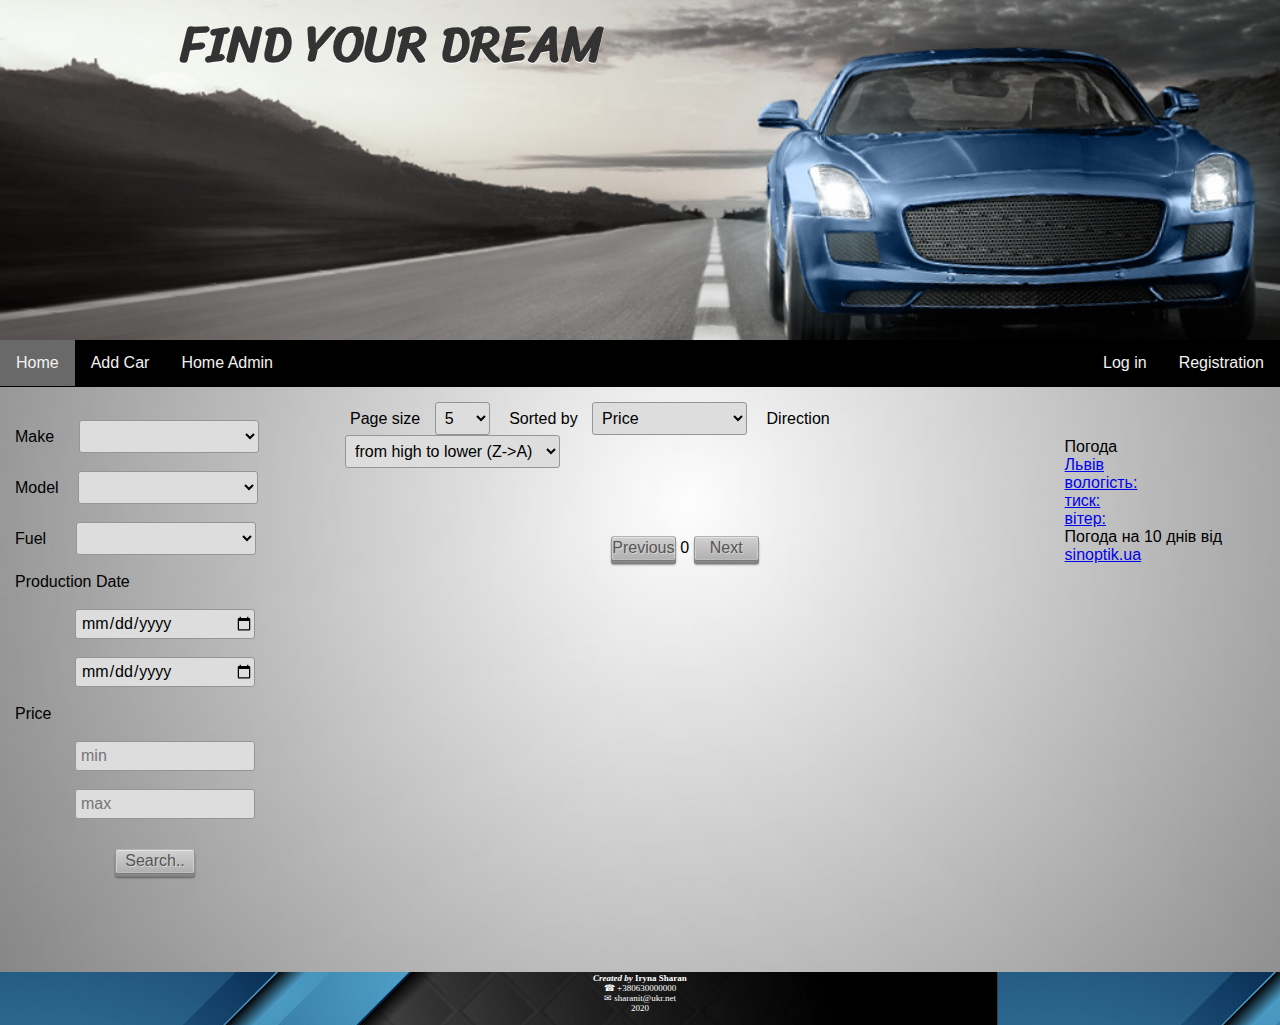
<file: src/main/resources/static/indexUser.html>
<!DOCTYPE html>
<html lang="en">
<head>
    <title>HomeUser</title>
    <meta charset="utf-8">
    <meta name="viewport" content="width=device-width, initial-scale=1">
    <script src="https://cdnjs.cloudflare.com/ajax/libs/jquery/3.4.1/jquery.min.js"
            integrity="sha256-CSXorXvZcTkaix6Yvo6HppcZGetbYMGWSFlBw8HfCJo=" crossorigin="anonymous"></script>
    <link href="header.css" rel="stylesheet">
    <link href="body.css" rel="stylesheet">
    <link href="navibarT.css" rel="stylesheet">
    <link href="indexUser.css" rel="stylesheet">
    <link href="footer.css" rel="stylesheet">
    <link href="https://fonts.googleapis.com/css?family=Crete+Round|Sriracha&display=swap" rel="stylesheet">
    <script type="text/javascript" src="indexUser.js"></script>

    <style></style>
</head>

<body>
<div class="header">
    <h1 class="logo"></h1>
</div>

<div class="topnav">
    <a style="background-color: dimgray" href="http://localhost:8080/indexUser">Home</a>
    <a href="http://localhost:8080/addCar">Add Car</a>
    <a id="index" href="http://localhost:8080/index">Home Admin</a>
    <!--<a href="http://localhost:8080/favorites">&#9734</a>-->

    <a style="float:right" href="http://localhost:8080/register">Registration</a>
    <a style="float:right" class="login" href="http://localhost:8080/login">Log in</a>
    <p style="float:right" class="username-container"></p>
</div>

<div class="main-container">
    <div class="row">

        <div class="column side-left">
            <div class="b">
                <br>
                <div>
                    <lable>Make</lable>
                    <select id="make_select"></select>
                </div>
                <div>
                    <br>
                    <lable>Model</lable>
                    <select id="model_select">
                    </select>
                </div>
                <div>
                    <br>
                    <lable>Fuel</lable>
                    <select id="fuel_select"></select>
                </div>
                <br>
                <lable>Production Date</lable>
                <div>
                    <br>
                    <input type="date" id="production_date_from" placeholder="From (YYYY-MM-DD)">
                </div>
                <div>
                    <br>
                    <input type="date" id="production_date_to" placeholder="To (YYYY-MM-DD)">
                </div>
                <br>
                <lable>Price</lable>
                <div>
                    <br>
                    <input type="text" id="price_min" placeholder="min">
                </div>
                <div>
                    <br>
                    <input type="text" id="price_max" placeholder="max">
                </div>
                <button id="search">Search..</button>
            </div>
            <br>
            <br>
        </div>

        <div class="column middle">
            <h2></h2>
            <div>
                <label>Page size</label>
                <select id="page-size">
                    <option value="5" selected>5</option>
                    <option value="10">10</option>
                    <option value="50">50</option>
                </select>
                <label>Sorted by</label>
                <select id="sortedBy">
                    <option value="price" selected>Price</option>
                    <option value="productionDate">Production date</option>
                    <option value="model.makeName">Make</option>
                    <option value="modelName">Model</option>
                    <option value="mileage">Mileage</option>
                </select>
                <label>Direction</label>
                <select id="direction">
                    <option value="ASC">from lower to high (A->Z)</option>
                    <option value="DESC" selected>from high to lower (Z->A)</option>
                </select>
            </div>
            <br>
            <table>
                <tr>
                    <th id="img"></th>
                </tr>
                </thead>
                <tbody id="cars_table"></tbody>
            </table>
            <div class="page-controller">
                <button class="previous-btn">Previous</button>
                <span id="page-number">0</span>
                <button class="next-btn">Next</button>
            </div>
        </div>

        <div class="column side-right">
            <br>
            <!-- weather widget start -->
            <br>
            <div id="SinoptikInformer" style="width:200px;" class="SinoptikInformer type4c1"><div class="siHeader"><div class="siLh"><div class="siMh"><a onmousedown="siClickCount();" class="siLogo" href="https://ua.sinoptik.ua/" target="_blank" rel="nofollow" title="Погода"> </a>Погода </div></div></div><div class="siBody"><div class="siTitle"><span id="siHeader"></span></div><a onmousedown="siClickCount();" href="https://ua.sinoptik.ua/погода-львів" title="Погода у Львові" target="_blank"><div class="siCity"><div class="siCityName"><span>Львів</span></div><div id="siCont0" class="siBodyContent"><div class="siLeft"><div class="siTerm"></div><div class="siT" id="siT0"></div><div id="weatherIco0"></div></div><div class="siInf"><p>вологість: <span id="vl0"></span></p><p>тиск: <span id="dav0"></span></p><p>вітер: <span id="wind0"></span></p></div></div></div></a><div class="siLinks">Погода на 10 днів від <a href="https://ua.sinoptik.ua/погода-львів/10-днів" title="Погода на 10 днів" target="_blank" onmousedown="siClickCount();">sinoptik.ua</a></div></div><div class="siFooter"><div class="siLf"><div class="siMf"></div></div></div></div>
            <script type="text/javascript" charset="UTF-8" src="//sinoptik.ua/informers_js.php?title=3&amp;wind=2&amp;cities=303014487&amp;lang=ua"></script>
            <br> <!-- Minfin.com.ua calc informer 200x112 yellow-->
            <div id="minfin-informer-m1Fn-calc">Завантажуємо <a href="https://minfin.com.ua/ua/currency/"
                                                                target="_blank">курси
                валют</a> від minfin.com.ua</a></div>
            <script>var iframe = '<ifra' + 'me width="200" height="112" fram' + 'eborder="0" src="https://informer.minfin.com.ua/ua/gen/calc/nbu/?color=yellow" vspace="0" scrolling="no" hspace="0" allowtransparency="true"style="width:200px;height:112px;ove' + 'rflow:hidden;"></iframe>';
            var cl = 'minfin-informer-m1Fn-calc';
            document.getElementById(cl).innerHTML = iframe; </script>
            <noscript><img src="https://informer.minfin.com.ua/gen/img.png" width="1" height="1"
                           alt="minfin.com.ua: курси валют" title="Курс валют" border="0"/></noscript>
            <!-- Minfin.com.ua calc informer 200x112 yellow-->
        </div>
    </div>
</div>

<div class="footer">
    <h4><i>Created by</i> Iryna Sharan</h4>
    <p>&#9742 +380630000000</p>
    <p>&#9993 sharanit@ukr.net</p>
    <p>2020</p>
</div>
</body>

<script>f();</script>
</html>
</file>
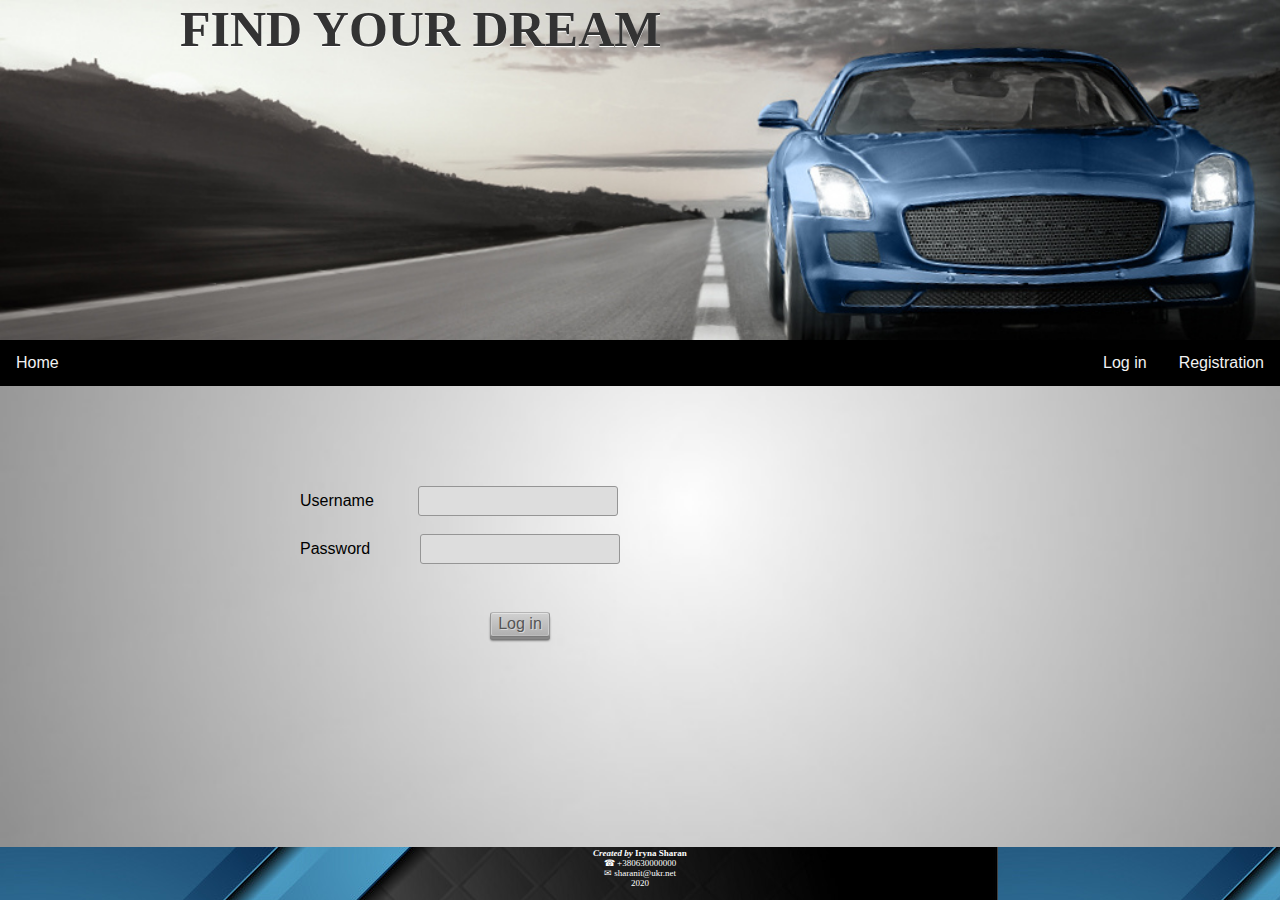
<file: src/main/resources/static/login.html>
<!DOCTYPE html>
<html lang="en">
<head>
    <meta charset="UTF-8">
    <title>Login</title>
    <link href="header.css" rel="stylesheet">
    <link href="body.css" rel="stylesheet">
    <link href="navibarA.css" rel="stylesheet">
    <link href="login.css" rel="stylesheet">
    <link href="footer.css" rel="stylesheet">
    <script type="text/javascript" src="login.js"></script>
</head>

<body>
<div class="header">
    <h1 class="logo"></h1>
</div>

<div class="topnav">
    <a href="http://localhost:8080/indexUser">Home</a>
    <a style="float:right" href="http://localhost:8080/register">Registration</a>
    <a style="float:right" style="background-color: dimgray" class="login" href="http://localhost:8080/login">Log in</a>
    <p style="float:right"class="username-container"></p>

</div>

<div class="container">
    <div>
        <lable>Username</lable>
        <input type="text" id="username_input">
    </div>
    <div>
        <br>
        <lable>Password</lable>
        <input type="password" id="password_input">
    </div>
    <div>
        <br>
        <button id="log_in_btn">Log in</button>
    </div>
</div>

<div class="footer">
    <h4><i>Created by</i> Iryna Sharan</h4>
    <p>&#9742 +380630000000</p>
    <p>&#9993 sharanit@ukr.net</p>
    <p>2020</p>
</div>

<script>f();</script>
</body>
</html>
</file>
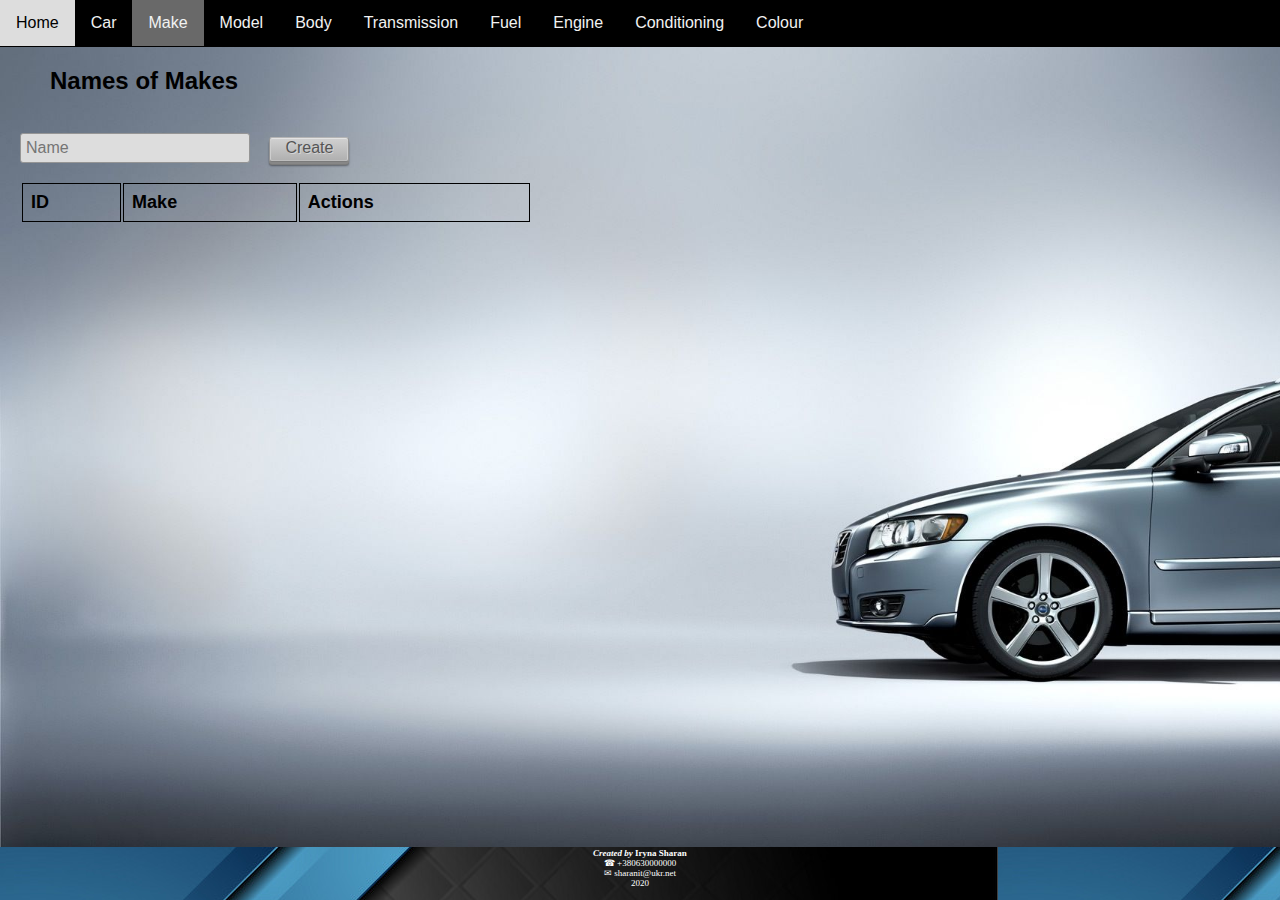
<file: src/main/resources/static/makes.html>
<!DOCTYPE html>
<html lang="en">
<head>
    <meta charset="UTF-8">
    <title>Makes</title>
    <link href="styleT.css" rel="stylesheet">
    <link href="navibarT.css" rel="stylesheet">
    <link href="footer.css" rel="stylesheet">
    <script type="text/javascript" src="makes.js"></script>
</head>

<body>
<div class="topnav">
    <a href="http://localhost:8080/indexUser">Home</a>
    <a href="http://localhost:8080/cars">Car</a>
    <a style="background-color: dimgray" href="http://localhost:8080/makes">Make</a>
    <a href="http://localhost:8080/models">Model</a>
    <a href="http://localhost:8080/bodies">Body</a>
    <a href="http://localhost:8080/transmissions">Transmission</a>
    <a href="http://localhost:8080/fuels">Fuel</a>
    <a href="http://localhost:8080/engines">Engine</a>
    <a href="http://localhost:8080/conditionings">Conditioning</a>
    <a href="http://localhost:8080/colours">Colour</a>
    <p style="float:right" class="username-container"></p>
</div>

<div class="header">
    <h2> Names of Makes</h2>
</div>

<div class="main-container">
    <div>
        <br>
        <input type="text" id="input" placeholder="Name">
        <button id="create-btn">Create</button>
    </div>
    <div>
        <br>
        <table>
            <thead>
            <tr>
                <th>ID</th>
                <th>Make</th>
                <th>Actions</th>
            </tr>
            </thead>
            <tbody id="makes_table"></tbody>
        </table>
    </div>
</div>

<div class="footer">
    <h4><i>Created by</i> Iryna Sharan</h4>
    <p>&#9742 +380630000000</p>
    <p>&#9993 sharanit@ukr.net</p>
    <p>2020</p>
</div>

<script>f();</script>
</body>
</html>
</file>
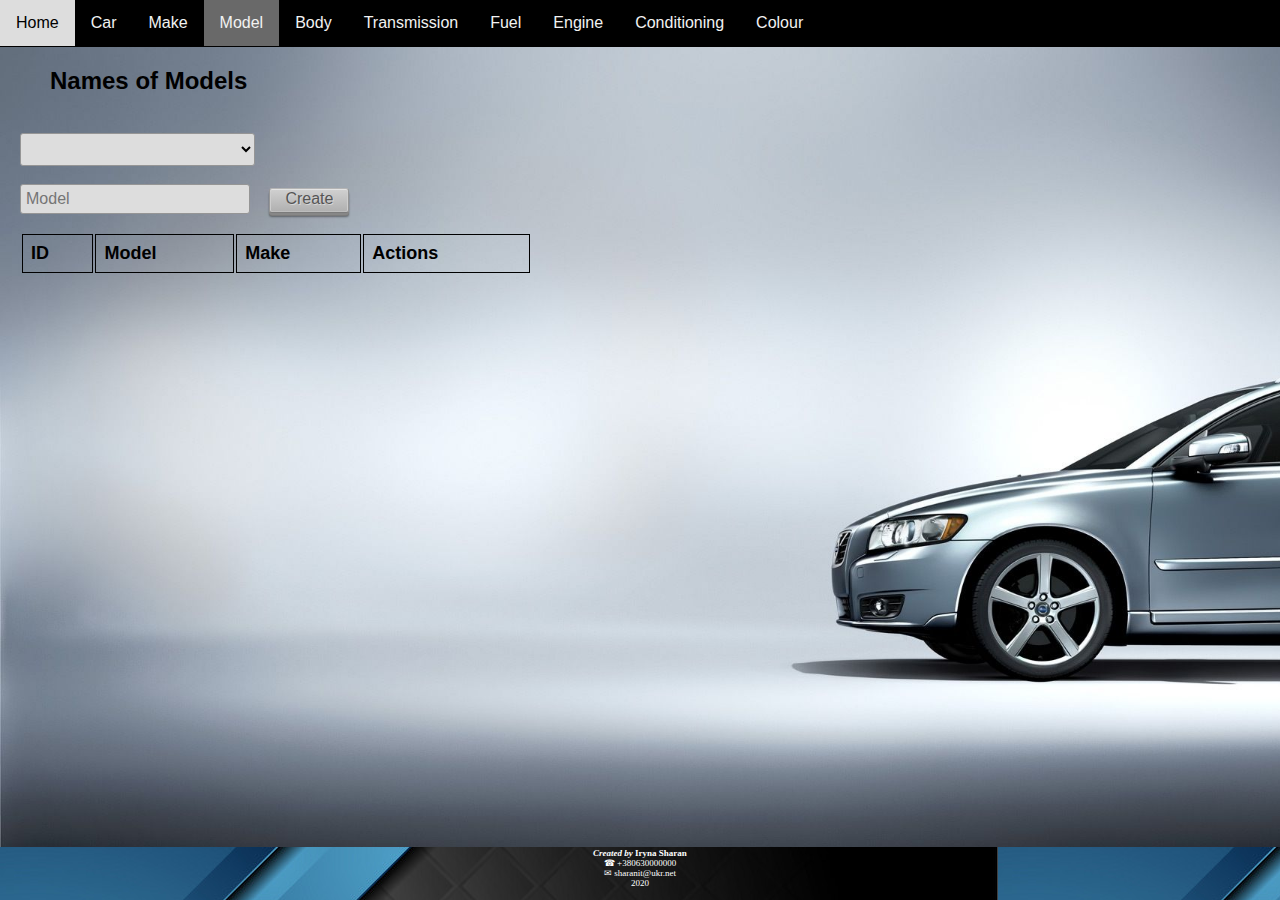
<file: src/main/resources/static/models.html>
<!DOCTYPE html>
<html lang="en">
<head>
    <meta charset="UTF-8">
    <title>Models</title>
    <link href="styleT.css" rel="stylesheet">
    <link href="navibarT.css" rel="stylesheet">
    <link href="footer.css" rel="stylesheet">
    <script type="text/javascript" src="models.js"></script>
</head>

<body>
<div class="topnav">
    <a href="http://localhost:8080/indexUser">Home</a>
    <a href="http://localhost:8080/cars">Car</a>
    <a href="http://localhost:8080/makes">Make</a>
    <a style="background-color: dimgray" href="http://localhost:8080/models">Model</a>
    <a href="http://localhost:8080/bodies">Body</a>
    <a href="http://localhost:8080/transmissions">Transmission</a>
    <a href="http://localhost:8080/fuels">Fuel</a>
    <a href="http://localhost:8080/engines">Engine</a>
    <a href="http://localhost:8080/conditionings">Conditioning</a>
    <a href="http://localhost:8080/colours">Colour</a>
    <p style="float:right" class="username-container"></p>
</div>

<div class="header">
    <h2> Names of Models</h2>
</div>

<div class="main-container">
    <div>
        <br>
        <select id="make_select"></select>
    </div>
    <div>
        <br>
        <input name="text" id="input" placeholder="Model">
        <button id="create-btn">Create</button>
    </div>
    <div>
        <br>
        <table>
            <thead>
            <tr>
                <th>ID</th>
                <th>Model</th>
                <th>Make</th>
                <th>Actions</th>
            </tr>
            </thead>
            <tbody id="models_table"></tbody>
        </table>
    </div>
</div>

<div class="footer">
    <h4><i>Created by</i> Iryna Sharan</h4>
    <p>&#9742 +380630000000</p>
    <p>&#9993 sharanit@ukr.net</p>
    <p>2020</p>
</div>

<script>f();</script>
</body>
</html>
</file>
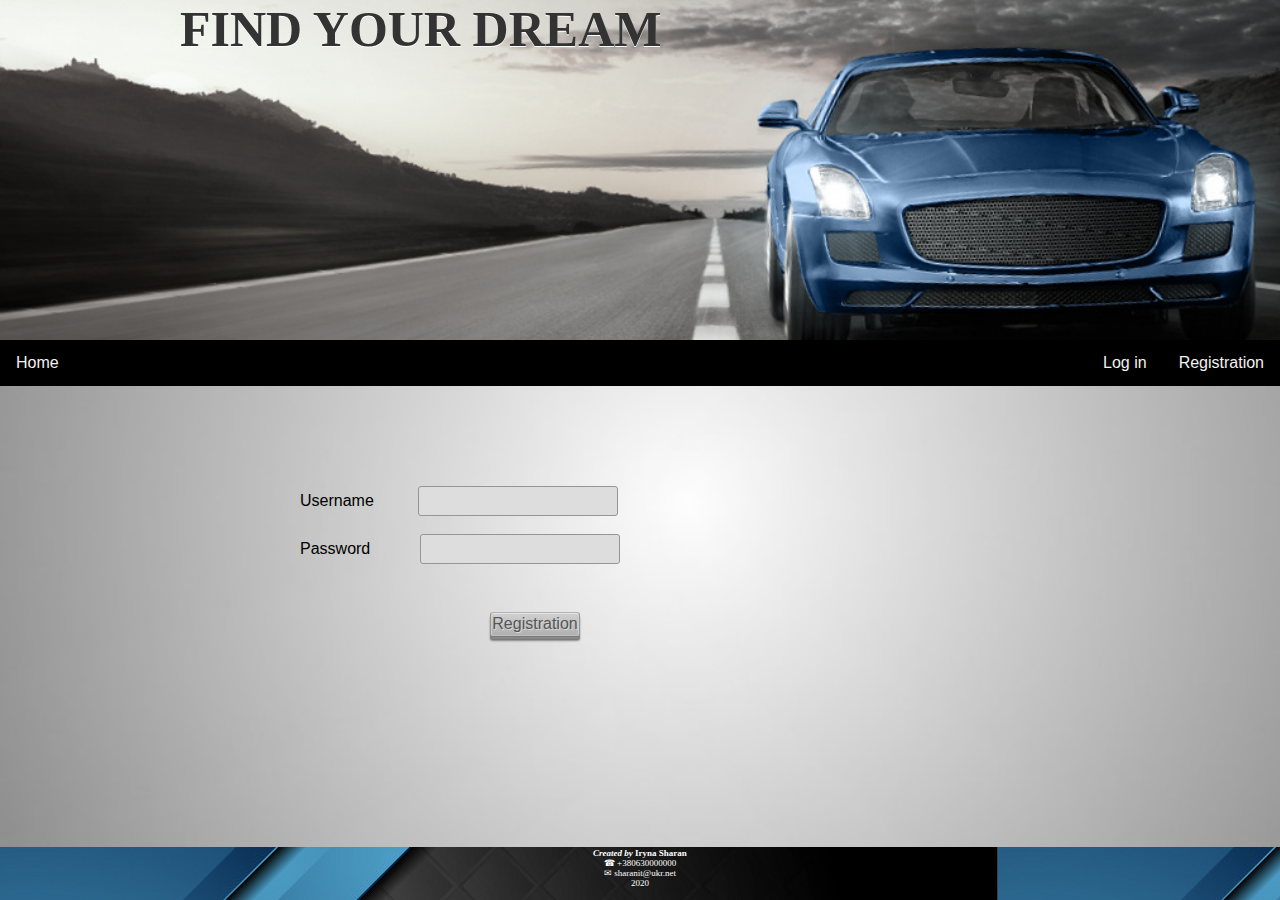
<file: src/main/resources/static/register.html>
<!DOCTYPE html>
<html lang="en">
<head>
    <meta charset="UTF-8">
    <title>Register</title>
    <link href="header.css" rel="stylesheet">
    <link href="body.css" rel="stylesheet">
    <link href="navibarA.css" rel="stylesheet">
    <link href="login.css" rel="stylesheet">
    <link href="footer.css" rel="stylesheet">
    <script type="text/javascript" src="register.js"></script>
</head>

<body>
<div class="header">
    <h1 class="logo"></h1>
</div>

<div class="topnav">
    <a href="http://localhost:8080/indexUser">Home</a>

    <a style="float:right" style="background-color: dimgray" href="http://localhost:8080/register">Registration</a>
    <a style="float:right" class="login" href="http://localhost:8080/login">Log in</a>
    <p style="float:right" class="username-container"></p>
</div>

<div class="container">
    <div>
        <lable>Username</lable>
        <input type="text" id="username_input">
    </div>
    <div>
        <br>
        <lable>Password</lable>
        <input type="password" id="password_input">
    </div>
    <div>
        <br>
        <button id="register_btn">Registration</button>
    </div>
</div>

<div class="footer">
    <h4><i>Created by</i> Iryna Sharan</h4>
    <p>&#9742 +380630000000</p>
    <p>&#9993 sharanit@ukr.net</p>
    <p>2020</p>
</div>

<script>f();</script>
</body>
</html>
</file>
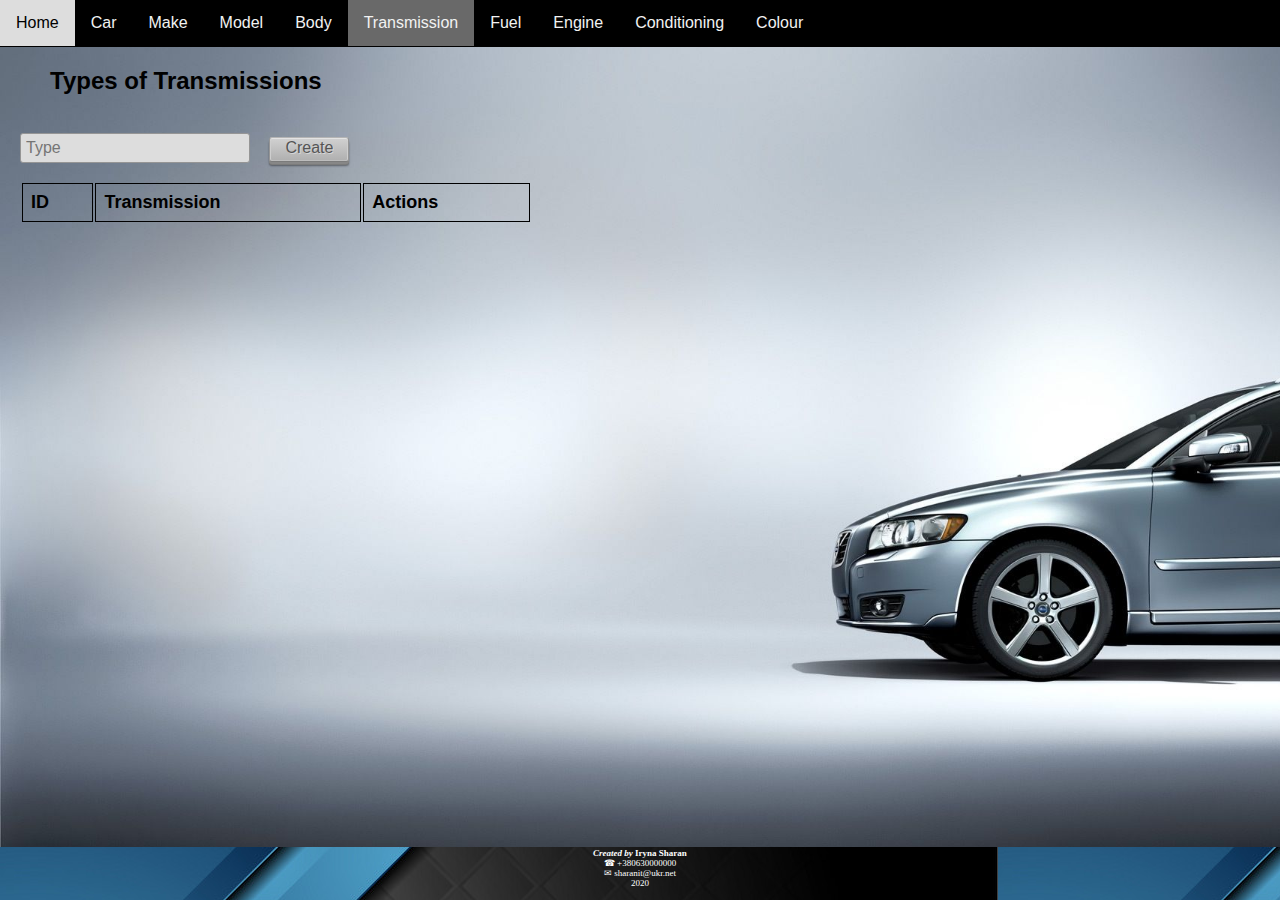
<file: src/main/resources/static/transmissions.html>
<!DOCTYPE html>
<html lang="en">
<head>
    <meta charset="UTF-8">
    <title>Transmissions</title>
    <link href="styleT.css" rel="stylesheet">
    <link href="navibarT.css" rel="stylesheet">
    <link href="footer.css" rel="stylesheet">
    <script type="text/javascript" src="transmissions.js"></script>
</head>

<body>
<div class="topnav">
    <a href="http://localhost:8080/indexUser">Home</a>
    <a href="http://localhost:8080/cars">Car</a>
    <a href="http://localhost:8080/makes">Make</a>
    <a href="http://localhost:8080/models">Model</a>
    <a href="http://localhost:8080/bodies">Body</a>
    <a style="background-color: dimgray" href="http://localhost:8080/transmissions">Transmission</a>
    <a href="http://localhost:8080/fuels">Fuel</a>
    <a href="http://localhost:8080/engines">Engine</a>
    <a href="http://localhost:8080/conditionings">Conditioning</a>
    <a href="http://localhost:8080/colours">Colour</a>
    <p style="float:right" class="username-container"></p>
</div>

<div class="header">
    <h2> Types of Transmissions</h2>
</div>

<div>
    <br>
    <input type="text" id="input" placeholder="Type">
    <button id="create-btn">Create</button>
</div>

<div class="main-container">
    <div>
        <br>
        <table>
            <thead>
            <tr>
                <th>ID</th>
                <th>Transmission</th>
                <th>Actions</th>
            </tr>
            </thead>
            <tbody id="transmissions_table"></tbody>
        </table>
    </div>
</div>

<div class="footer">
    <h4><i>Created by</i> Iryna Sharan</h4>
    <p>&#9742 +380630000000</p>
    <p>&#9993 sharanit@ukr.net</p>
    <p>2020</p>
</div>

<script>f();</script>
</body>
</html>
</file>
<file: src/main/resources/static/header.css>
/* Style the header */
.header {
    background-image: url('img/fotoHeader.jpg');

    background-repeat: no-repeat;
    /*background-attachment: fixed;*/
    background-size: 1440px;
    height: 340px;
    /*text-align: center;*/
}

h1 {
    /*position: fixed;*/
    font-size: 50px;
    /*margin-top: 20px;*/
    margin-left: 180px;
    font-family: 'Crete Round', serif;
    font-family: 'Sriracha', cursive;
}

h1 a {
    text-decoration: none;
    color: #666;
    position: absolute;

    -webkit-mask-image: -webkit-gradient(linear, left top, left bottom, from(rgba(0, 0, 0, 1)), color-stop(50%, rgba(0, 0, 0, .5)), to(rgba(0, 0, 0, 1)));
}

h1:after {
    content: 'FIND YOUR DREAM';
    color: #333333;
    text-shadow: 0 1px 0 white;
}
</file>
<file: src/main/resources/static/body.css>
* {
    box-sizing: border-box;
    margin: 0;
}

body {
    background-image: url('img/body.jpg');
    background-repeat: no-repeat;
    background-attachment: fixed;
    background-size: cover;
    font: 16px "Trebuchet MS", Tahoma, Arial, sans-serif;
    display: flex;
    flex-direction: column;
    height: 100%;
    min-width:900px;
}
html {
    position:relative;
    min-height:100%;
}
.main-container{
    height: 100%;
    padding-bottom: 100px;
}
</file>
<file: src/main/resources/static/navibarA.css>
/* Style the top navigation bar */
.topnav {
    overflow: hidden;
    /*background-color: #333333;*/
    background: black;


}

/* Style the topnav links */
.topnav a {
    float: left;
    display: block;
    color: #f2f2f2;
    text-align: center;
    padding: 14px 16px;
    text-decoration: none;
    /*border-right: 1px solid #bbb;*/

}

/* Change color on hover */
.topnav a:hover {
    background-color: #ddd;
    color: black;
}
.topnav p {
    float: left;
    display: block;
    /*justify-content: space-between;*/
    color: #f2f2f2;
    text-align: center;
    padding: 14px 16px;
    text-decoration: none;
}
</file>
<file: src/main/resources/static/indexUser.css>
table {
    font: 22px "Trebuchet MS", Tahoma, Arial, sans-serif;
    /*border-collapse: collapse;*/
    /*width: 40%;*/
    text-align: start;
}

td {
    border: 1px;
    text-align: left;
    padding: 8px;

}

th {
    border: 1px;
    text-align: left;
    padding: 8px;

}

img {
    border: 1px;
    text-align: center;
    width: 140px;
    height: 100px;

}

/* Create three unequal columns that floats next to each other */
.column {
    float: left;
    padding: 15px;
}

/* Left and right column */
.column.side-left {
    width: 25%;
}

#search {
    width: 80px;
    height: 25px;
    padding: 0 0 2px;
    margin-left: 100px;
    margin-top: 30px;
    font: 16px "Trebuchet MS", Tahoma, Arial, sans-serif;
    outline: none;
    position: relative;
    cursor: pointer;
    border-radius: 3px;
    color: #555;
    text-shadow: 1px 1px #D6D6D6;
    border: 1px solid #959595;
    border-top: 1px solid #B4B4B4;
    border-bottom: 1px solid #7B7B7B;
    box-shadow: inset 0 1px #E3E3E3,
    inset 1px 0 #CECECE,
    inset -1px 0 #CECECE,
    inset 0 -1px #BDBDBD,
    0 2px #878787,
    0 3px #7B7B7B,
    0 4px 2px rgba(0, 0, 0, 0.4);
    background: -moz-linear-gradient(top, #d1d1d1 0%, #afafaf 100%); /* FF3.6+ */
    background: -webkit-gradient(linear, left top, left bottom, color-stop(0%, #d1d1d1), color-stop(100%, #afafaf)); /* Chrome,Safari4+ */
    background: -webkit-linear-gradient(top, #d1d1d1 0%, #afafaf 100%); /* Chrome10+,Safari5.1+ */
    background: -o-linear-gradient(top, #d1d1d1 0%, #afafaf 100%); /* Opera 11.10+ */
    background: -ms-linear-gradient(top, #d1d1d1 0%, #afafaf 100%); /* IE10+ */
    background: linear-gradient(top, #d1d1d1 0%, #afafaf 100%); /* W3C */
    filter: progid:DXImageTransform.Microsoft.gradient(startColorstr='#d1d1d1', endColorstr='#afafaf', GradientType=0); /* IE6-9 */
    background-color: #C0C0C0;
}

#search::-moz-focus-inner {
    border: 0
}

#search:hover {
    border-top: 1px solid #A2A2A2;
    box-shadow: inset 0 1px #D4D4D4,
    inset 1px 0 #CECECE,
    inset -1px 0 #CECECE,
    inset 0 -1px #CECECE,
    0 2px #878787,
    0 3px #7B7B7B,
    0 4px 2px rgba(0, 0, 0, 0.4);
    background: -moz-linear-gradient(top, #b7b7b7 0%, #c2c2c2 100%); /* FF3.6+ */
    background: -webkit-gradient(linear, left top, left bottom, color-stop(0%, #b7b7b7), color-stop(100%, #c2c2c2)); /* Chrome,Safari4+ */
    background: -webkit-linear-gradient(top, #b7b7b7 0%, #c2c2c2 100%); /* Chrome10+,Safari5.1+ */
    background: -o-linear-gradient(top, #b7b7b7 0%, #c2c2c2 100%); /* Opera 11.10+ */
    background: -ms-linear-gradient(top, #b7b7b7 0%, #c2c2c2 100%); /* IE10+ */
    background: linear-gradient(top, #b7b7b7 0%, #c2c2c2 100%); /* W3C */
    filter: progid:DXImageTransform.Microsoft.gradient(startColorstr='#b7b7b7', endColorstr='#c2c2c2', GradientType=0); /* IE6-9 */
    background-color: #C0C0C0;
}

#search:active {
    top: 3px;
    border: 1px solid #919191;
    border-top: 1px solid #757575;
    border-bottom: 1px solid #9F9F9F;
    background: #B3B3B3;
    box-shadow: inset 0 1px 2px #7F7F7F;
}

button {
    width: 65px;
    height: 25px;
    padding: 0 0 2px;
    /*margin-left: 20px;*/
    margin-top: 30px;
    font: 16px "Trebuchet MS", Tahoma, Arial, sans-serif;
    outline: none;
    position: relative;
    cursor: pointer;
    border-radius: 3px;
    color: #555;
    text-shadow: 1px 1px #D6D6D6;
    border: 1px solid #959595;
    border-top: 1px solid #B4B4B4;
    border-bottom: 1px solid #7B7B7B;
    box-shadow: inset 0 1px #E3E3E3,
    inset 1px 0 #CECECE,
    inset -1px 0 #CECECE,
    inset 0 -1px #BDBDBD,
    0 2px #878787,
    0 3px #7B7B7B,
    0 4px 2px rgba(0, 0, 0, 0.4);
    background: -moz-linear-gradient(top, #d1d1d1 0%, #afafaf 100%); /* FF3.6+ */
    background: -webkit-gradient(linear, left top, left bottom, color-stop(0%, #d1d1d1), color-stop(100%, #afafaf)); /* Chrome,Safari4+ */
    background: -webkit-linear-gradient(top, #d1d1d1 0%, #afafaf 100%); /* Chrome10+,Safari5.1+ */
    background: -o-linear-gradient(top, #d1d1d1 0%, #afafaf 100%); /* Opera 11.10+ */
    background: -ms-linear-gradient(top, #d1d1d1 0%, #afafaf 100%); /* IE10+ */
    background: linear-gradient(top, #d1d1d1 0%, #afafaf 100%); /* W3C */
    filter: progid:DXImageTransform.Microsoft.gradient(startColorstr='#d1d1d1', endColorstr='#afafaf', GradientType=0); /* IE6-9 */
    background-color: #C0C0C0;
}

button::-moz-focus-inner {
    border: 0
}

button:hover {
    border-top: 1px solid #A2A2A2;
    box-shadow: inset 0 1px #D4D4D4,
    inset 1px 0 #CECECE,
    inset -1px 0 #CECECE,
    inset 0 -1px #CECECE,
    0 2px #878787,
    0 3px #7B7B7B,
    0 4px 2px rgba(0, 0, 0, 0.4);
    background: -moz-linear-gradient(top, #b7b7b7 0%, #c2c2c2 100%); /* FF3.6+ */
    background: -webkit-gradient(linear, left top, left bottom, color-stop(0%, #b7b7b7), color-stop(100%, #c2c2c2)); /* Chrome,Safari4+ */
    background: -webkit-linear-gradient(top, #b7b7b7 0%, #c2c2c2 100%); /* Chrome10+,Safari5.1+ */
    background: -o-linear-gradient(top, #b7b7b7 0%, #c2c2c2 100%); /* Opera 11.10+ */
    background: -ms-linear-gradient(top, #b7b7b7 0%, #c2c2c2 100%); /* IE10+ */
    background: linear-gradient(top, #b7b7b7 0%, #c2c2c2 100%); /* W3C */
    filter: progid:DXImageTransform.Microsoft.gradient(startColorstr='#b7b7b7', endColorstr='#c2c2c2', GradientType=0); /* IE6-9 */
    background-color: #C0C0C0;
}

button:active {
    top: 3px;
    border: 1px solid #919191;
    border-top: 1px solid #757575;
    border-bottom: 1px solid #9F9F9F;
    background: #B3B3B3;
    box-shadow: inset 0 1px 2px #7F7F7F;
}

.detail-btn {
    width: 85px;
    height: 25px;
    padding: 2px 2px;
    text-decoration: none;
    /*margin-left: 20px;*/
    margin-top: 30px;
    font: 16px "Trebuchet MS", Tahoma, Arial, sans-serif;
    outline: none;
    position: relative;
    cursor: pointer;
    border-radius: 3px;
    color: #555;
    text-shadow: 1px 1px #D6D6D6;
    border: 1px solid #959595;
    border-top: 1px solid #B4B4B4;
    border-bottom: 1px solid #7B7B7B;
    box-shadow: inset 0 1px #E3E3E3,
    inset 1px 0 #CECECE,
    inset -1px 0 #CECECE,
    inset 0 -1px #BDBDBD,
    0 2px #878787,
    0 3px #7B7B7B,
    0 4px 2px rgba(0, 0, 0, 0.4);
    background: -moz-linear-gradient(top, #d1d1d1 0%, #afafaf 100%); /* FF3.6+ */
    background: -webkit-gradient(linear, left top, left bottom, color-stop(0%, #d1d1d1), color-stop(100%, #afafaf)); /* Chrome,Safari4+ */
    background: -webkit-linear-gradient(top, #d1d1d1 0%, #afafaf 100%); /* Chrome10+,Safari5.1+ */
    background: -o-linear-gradient(top, #d1d1d1 0%, #afafaf 100%); /* Opera 11.10+ */
    background: -ms-linear-gradient(top, #d1d1d1 0%, #afafaf 100%); /* IE10+ */
    background: linear-gradient(top, #d1d1d1 0%, #afafaf 100%); /* W3C */
    filter: progid:DXImageTransform.Microsoft.gradient(startColorstr='#d1d1d1', endColorstr='#afafaf', GradientType=0); /* IE6-9 */
    background-color: #C0C0C0;
}

.detail-btn::-moz-focus-inner {
    border: 0
}

.detail-btn:hover {
    border-top: 1px solid #A2A2A2;
    box-shadow: inset 0 1px #D4D4D4,
    inset 1px 0 #CECECE,
    inset -1px 0 #CECECE,
    inset 0 -1px #CECECE,
    0 2px #878787,
    0 3px #7B7B7B,
    0 4px 2px rgba(0, 0, 0, 0.4);
    background: -moz-linear-gradient(top, #b7b7b7 0%, #c2c2c2 100%); /* FF3.6+ */
    background: -webkit-gradient(linear, left top, left bottom, color-stop(0%, #b7b7b7), color-stop(100%, #c2c2c2)); /* Chrome,Safari4+ */
    background: -webkit-linear-gradient(top, #b7b7b7 0%, #c2c2c2 100%); /* Chrome10+,Safari5.1+ */
    background: -o-linear-gradient(top, #b7b7b7 0%, #c2c2c2 100%); /* Opera 11.10+ */
    background: -ms-linear-gradient(top, #b7b7b7 0%, #c2c2c2 100%); /* IE10+ */
    background: linear-gradient(top, #b7b7b7 0%, #c2c2c2 100%); /* W3C */
    filter: progid:DXImageTransform.Microsoft.gradient(startColorstr='#b7b7b7', endColorstr='#c2c2c2', GradientType=0); /* IE6-9 */
    background-color: #C0C0C0;
}

.detail-btn:active {
    top: 3px;
    border: 1px solid #919191;
    border-top: 1px solid #757575;
    border-bottom: 1px solid #9F9F9F;
    background: #B3B3B3;
    box-shadow: inset 0 1px 2px #7F7F7F;
}

label {
    width: 80px;
    height: 33px;
    padding-left: 15px;
    /*margin-left: 70px;*/
    /*margin-top: 270px;*/
    font: 16px "Trebuchet MS", Tahoma, Arial, sans-serif;

}

#make_select {
    width: 180px;
    height: 33px;
    padding-left: 5px;
    font: 16px "Trebuchet MS", Tahoma, Arial, sans-serif;
    border-radius: 3px;
    border: 1px solid #959595;
    background: #dddddd;
    margin-left: 20px;

}

#model_select {
    width: 180px;
    height: 33px;
    padding-left: 5px;
    font: 16px "Trebuchet MS", Tahoma, Arial, sans-serif;
    border-radius: 3px;
    border: 1px solid #959595;
    background: #dddddd;
    margin-left: 15px;

}

#fuel_select {
    width: 180px;
    height: 33px;
    padding-left: 5px;
    font: 16px "Trebuchet MS", Tahoma, Arial, sans-serif;
    border-radius: 3px;
    border: 1px solid #959595;
    background: #dddddd;
    margin-left: 25px;

}

#production_date_from {
    width: 180px;
    height: 30px;
    padding-left: 5px;
    font: 16px "Trebuchet MS", Tahoma, Arial, sans-serif;
    border-radius: 3px;
    border: 1px solid #959595;
    background: #dddddd;
    margin-left: 60px;
}

#production_date_to {
    width: 180px;
    height: 30px;
    padding-left: 5px;
    font: 16px "Trebuchet MS", Tahoma, Arial, sans-serif;
    border-radius: 3px;
    border: 1px solid #959595;
    background: #dddddd;
    margin-left: 60px;
}

#price_min {
    width: 180px;
    height: 30px;
    padding-left: 5px;
    font: 16px "Trebuchet MS", Tahoma, Arial, sans-serif;
    border-radius: 3px;
    border: 1px solid #959595;
    background: #dddddd;
    margin-left: 60px;
}

#price_max {
    width: 180px;
    height: 30px;
    padding-left: 5px;
    font: 16px "Trebuchet MS", Tahoma, Arial, sans-serif;
    border-radius: 3px;
    border: 1px solid #959595;
    background: #dddddd;
    margin-left: 60px;
}

#page-size {
    width: 55px;
    height: 33px;
    padding-left: 5px;
    font: 16px "Trebuchet MS", Tahoma, Arial, sans-serif;
    border-radius: 3px;
    border: 1px solid #959595;
    background: #dddddd;
    margin-left: 10px;
}

#sortedBy {
    width: 155px;
    height: 33px;
    padding-left: 5px;
    font: 16px "Trebuchet MS", Tahoma, Arial, sans-serif;
    border-radius: 3px;
    border: 1px solid #959595;
    background: #dddddd;
    margin-left: 10px;
}

#direction {
    width: 215px;
    height: 33px;
    padding-left: 5px;
    font: 16px "Trebuchet MS", Tahoma, Arial, sans-serif;
    border-radius: 3px;
    border: 1px solid #959595;
    background: #dddddd;
    margin-left: 10px;
}

.page-controller {
    text-align: center;
}

/* Middle column */
.column.middle {
    width: 57%;
}

.column.side-right {
    width: 10%;
}

/* Clear floats after the columns */
.row:after {
    content: "";
    display: table;
    clear: both;
}

/* Responsive layout - makes the three columns stack on top of each other instead of next to each other */
@media screen and (max-width: 600px) {
    .column.side, .column.middle {
        width: 100%;
    }
}
</file>
<file: src/main/resources/static/footer.css>
.footer {
    background-image: url("img/footer2.jpg");
    padding: 1px;
    height: 53px;
    text-align: center;
    /*background-repeat: no-repeat;*/
    /*background-size: 1440px;*/
    color: white;
    font-family: 'Sriracha', cursive;
    font-family: 'Lemonada', cursive;
    font-size: 9px;
    flex: 0 0 auto;
    position: absolute;
    bottom: 0;
    width: 100%;

}
</file>
<file: src/main/resources/static/styleT.css>
* {
    box-sizing: border-box;
    margin: 0;
}

body {
    background-image: url('img/fotoBackground.jpg');
    background-repeat: no-repeat;
    background-attachment: fixed;
    background-size: cover;
    font: 16px "Trebuchet MS", Tahoma, Arial, sans-serif;
    display: flex;
    flex-direction: column;
    height: 100%;
    min-width: 900px;

}

html {
    position: relative;
    min-height: 100%;
}

.main-container {
    height: 100%;
    padding-bottom: 100px;
}

table {
    font: 18px "Trebuchet MS", Tahoma, Arial, sans-serif;
    /*border-collapse: collapse;*/
    width: 40%;
    margin-left: 20px;
}

td {
    border: 1px solid;
    text-align: left;
    padding: 8px;

}

th {
    border: 1px solid;
    text-align: left;
    padding: 8px;

}

.header {
    padding: 20px;
    margin-left: 30px;
    font: 16px "Trebuchet MS", Tahoma, Arial, sans-serif;

}

.delete-btn {
    width: 80px;
    height: 25px;
    padding: 0 0 2px;
    margin-left: 15px;
    font: 16px "Trebuchet MS", Tahoma, Arial, sans-serif;
    outline: none;
    position: relative;
    cursor: pointer;
    border-radius: 3px;
    color: #555;
    text-shadow: 1px 1px #D6D6D6;
    border: 1px solid #959595;
    border-top: 1px solid #B4B4B4;
    border-bottom: 1px solid #7B7B7B;
    box-shadow: inset 0 1px #E3E3E3,
    inset 1px 0 #CECECE,
    inset -1px 0 #CECECE,
    inset 0 -1px #BDBDBD,
    0 2px #878787,
    0 3px #7B7B7B,
    0 4px 2px rgba(0, 0, 0, 0.4);
    background: -moz-linear-gradient(top, #d1d1d1 0%, #afafaf 100%); /* FF3.6+ */
    background: -webkit-gradient(linear, left top, left bottom, color-stop(0%, #d1d1d1), color-stop(100%, #afafaf)); /* Chrome,Safari4+ */
    background: -webkit-linear-gradient(top, #d1d1d1 0%, #afafaf 100%); /* Chrome10+,Safari5.1+ */
    background: -o-linear-gradient(top, #d1d1d1 0%, #afafaf 100%); /* Opera 11.10+ */
    background: -ms-linear-gradient(top, #d1d1d1 0%, #afafaf 100%); /* IE10+ */
    background: linear-gradient(top, #d1d1d1 0%, #afafaf 100%); /* W3C */
    filter: progid:DXImageTransform.Microsoft.gradient(startColorstr='#d1d1d1', endColorstr='#afafaf', GradientType=0); /* IE6-9 */
    background-color: #C0C0C0;
}

.delete-btn::-moz-focus-inner {
    border: 0
}

.delete-btn:hover {
    border-top: 1px solid #A2A2A2;
    box-shadow: inset 0 1px #D4D4D4,
    inset 1px 0 #CECECE,
    inset -1px 0 #CECECE,
    inset 0 -1px #CECECE,
    0 2px #878787,
    0 3px #7B7B7B,
    0 4px 2px rgba(0, 0, 0, 0.4);
    background: -moz-linear-gradient(top, #b7b7b7 0%, #c2c2c2 100%); /* FF3.6+ */
    background: -webkit-gradient(linear, left top, left bottom, color-stop(0%, #b7b7b7), color-stop(100%, #c2c2c2)); /* Chrome,Safari4+ */
    background: -webkit-linear-gradient(top, #b7b7b7 0%, #c2c2c2 100%); /* Chrome10+,Safari5.1+ */
    background: -o-linear-gradient(top, #b7b7b7 0%, #c2c2c2 100%); /* Opera 11.10+ */
    background: -ms-linear-gradient(top, #b7b7b7 0%, #c2c2c2 100%); /* IE10+ */
    background: linear-gradient(top, #b7b7b7 0%, #c2c2c2 100%); /* W3C */
    filter: progid:DXImageTransform.Microsoft.gradient(startColorstr='#b7b7b7', endColorstr='#c2c2c2', GradientType=0); /* IE6-9 */
    background-color: #C0C0C0;
}

.delete-btn:active {
    top: 3px;
    border: 1px solid #919191;
    border-top: 1px solid #757575;
    border-bottom: 1px solid #9F9F9F;
    background: #B3B3B3;
    box-shadow: inset 0 1px 2px #7F7F7F;
}

#create-btn {
    width: 80px;
    height: 25px;
    padding: 0 0 2px;
    margin-left: 15px;
    font: 16px "Trebuchet MS", Tahoma, Arial, sans-serif;
    outline: none;
    position: relative;
    cursor: pointer;
    border-radius: 3px;
    color: #555;
    text-shadow: 1px 1px #D6D6D6;
    border: 1px solid #959595;
    border-top: 1px solid #B4B4B4;
    border-bottom: 1px solid #7B7B7B;
    box-shadow: inset 0 1px #E3E3E3,
    inset 1px 0 #CECECE,
    inset -1px 0 #CECECE,
    inset 0 -1px #BDBDBD,
    0 2px #878787,
    0 3px #7B7B7B,
    0 4px 2px rgba(0, 0, 0, 0.4);
    background: -moz-linear-gradient(top, #d1d1d1 0%, #afafaf 100%); /* FF3.6+ */
    background: -webkit-gradient(linear, left top, left bottom, color-stop(0%, #d1d1d1), color-stop(100%, #afafaf)); /* Chrome,Safari4+ */
    background: -webkit-linear-gradient(top, #d1d1d1 0%, #afafaf 100%); /* Chrome10+,Safari5.1+ */
    background: -o-linear-gradient(top, #d1d1d1 0%, #afafaf 100%); /* Opera 11.10+ */
    background: -ms-linear-gradient(top, #d1d1d1 0%, #afafaf 100%); /* IE10+ */
    background: linear-gradient(top, #d1d1d1 0%, #afafaf 100%); /* W3C */
    filter: progid:DXImageTransform.Microsoft.gradient(startColorstr='#d1d1d1', endColorstr='#afafaf', GradientType=0); /* IE6-9 */
    background-color: #C0C0C0;
}

#create-btn::-moz-focus-inner {
    border: 0
}

#create-btn:hover {
    border-top: 1px solid #A2A2A2;
    box-shadow: inset 0 1px #D4D4D4,
    inset 1px 0 #CECECE,
    inset -1px 0 #CECECE,
    inset 0 -1px #CECECE,
    0 2px #878787,
    0 3px #7B7B7B,
    0 4px 2px rgba(0, 0, 0, 0.4);
    background: -moz-linear-gradient(top, #b7b7b7 0%, #c2c2c2 100%); /* FF3.6+ */
    background: -webkit-gradient(linear, left top, left bottom, color-stop(0%, #b7b7b7), color-stop(100%, #c2c2c2)); /* Chrome,Safari4+ */
    background: -webkit-linear-gradient(top, #b7b7b7 0%, #c2c2c2 100%); /* Chrome10+,Safari5.1+ */
    background: -o-linear-gradient(top, #b7b7b7 0%, #c2c2c2 100%); /* Opera 11.10+ */
    background: -ms-linear-gradient(top, #b7b7b7 0%, #c2c2c2 100%); /* IE10+ */
    background: linear-gradient(top, #b7b7b7 0%, #c2c2c2 100%); /* W3C */
    filter: progid:DXImageTransform.Microsoft.gradient(startColorstr='#b7b7b7', endColorstr='#c2c2c2', GradientType=0); /* IE6-9 */
    background-color: #C0C0C0;
}

#create-btn:active {
    top: 3px;
    border: 1px solid #919191;
    border-top: 1px solid #757575;
    border-bottom: 1px solid #9F9F9F;
    background: #B3B3B3;
    box-shadow: inset 0 1px 2px #7F7F7F;
}

.update-btn {
    width: 80px;
    height: 25px;
    padding: 0 0 2px;
    margin-left: 15px;
    font: 16px "Trebuchet MS", Tahoma, Arial, sans-serif;
    outline: none;
    position: relative;
    cursor: pointer;
    border-radius: 3px;
    color: #555;
    text-shadow: 1px 1px #D6D6D6;
    border: 1px solid #959595;
    border-top: 1px solid #B4B4B4;
    border-bottom: 1px solid #7B7B7B;
    box-shadow: inset 0 1px #E3E3E3,
    inset 1px 0 #CECECE,
    inset -1px 0 #CECECE,
    inset 0 -1px #BDBDBD,
    0 2px #878787,
    0 3px #7B7B7B,
    0 4px 2px rgba(0, 0, 0, 0.4);
    background: -moz-linear-gradient(top, #d1d1d1 0%, #afafaf 100%); /* FF3.6+ */
    background: -webkit-gradient(linear, left top, left bottom, color-stop(0%, #d1d1d1), color-stop(100%, #afafaf)); /* Chrome,Safari4+ */
    background: -webkit-linear-gradient(top, #d1d1d1 0%, #afafaf 100%); /* Chrome10+,Safari5.1+ */
    background: -o-linear-gradient(top, #d1d1d1 0%, #afafaf 100%); /* Opera 11.10+ */
    background: -ms-linear-gradient(top, #d1d1d1 0%, #afafaf 100%); /* IE10+ */
    background: linear-gradient(top, #d1d1d1 0%, #afafaf 100%); /* W3C */
    filter: progid:DXImageTransform.Microsoft.gradient(startColorstr='#d1d1d1', endColorstr='#afafaf', GradientType=0); /* IE6-9 */
    background-color: #C0C0C0;
}

.update-btn::-moz-focus-inner {
    border: 0
}

.update-btn:hover {
    border-top: 1px solid #A2A2A2;
    box-shadow: inset 0 1px #D4D4D4,
    inset 1px 0 #CECECE,
    inset -1px 0 #CECECE,
    inset 0 -1px #CECECE,
    0 2px #878787,
    0 3px #7B7B7B,
    0 4px 2px rgba(0, 0, 0, 0.4);
    background: -moz-linear-gradient(top, #b7b7b7 0%, #c2c2c2 100%); /* FF3.6+ */
    background: -webkit-gradient(linear, left top, left bottom, color-stop(0%, #b7b7b7), color-stop(100%, #c2c2c2)); /* Chrome,Safari4+ */
    background: -webkit-linear-gradient(top, #b7b7b7 0%, #c2c2c2 100%); /* Chrome10+,Safari5.1+ */
    background: -o-linear-gradient(top, #b7b7b7 0%, #c2c2c2 100%); /* Opera 11.10+ */
    background: -ms-linear-gradient(top, #b7b7b7 0%, #c2c2c2 100%); /* IE10+ */
    background: linear-gradient(top, #b7b7b7 0%, #c2c2c2 100%); /* W3C */
    filter: progid:DXImageTransform.Microsoft.gradient(startColorstr='#b7b7b7', endColorstr='#c2c2c2', GradientType=0); /* IE6-9 */
    background-color: #C0C0C0;
}

.update-btn:active {
    top: 3px;
    border: 1px solid #919191;
    border-top: 1px solid #757575;
    border-bottom: 1px solid #9F9F9F;
    background: #B3B3B3;
    box-shadow: inset 0 1px 2px #7F7F7F;
}

#input {
    width: 230px;
    height: 30px;
    padding-left: 5px;
    font: 16px "Trebuchet MS", Tahoma, Arial, sans-serif;
    border-radius: 3px;
    border: 1px solid #959595;
    background: #dddddd;
    margin-left: 20px;
}

#make_select {
    width: 235px;
    height: 33px;
    padding-left: 5px;
    font: 16px "Trebuchet MS", Tahoma, Arial, sans-serif;
    border-radius: 3px;
    border: 1px solid #959595;
    background: #dddddd;
    margin-left: 20px;

}
</file>
<file: src/main/resources/static/navibarT.css>
/* Style the top navigation bar */
.topnav {
    overflow: hidden;
    /*background-color: #333333;*/
    background: black;
height: 47px;

}

/* Style the topnav links */
.topnav a {
    float: left;
    display: block;
    color: #f2f2f2;
    text-align: center;
    padding: 14px 16px;
    text-decoration: none;
    /*border-right: 1px solid #bbb;*/
}

/* Change color on hover */
.topnav a:hover {
    background-color: #ddd;
    color: black;
}
.topnav p {
    float: left;
    display: block;
    /*justify-content: space-between;*/
    color: #f2f2f2;
    text-align: center;
    padding: 14px 16px;
    text-decoration: none;
}
</file>
<file: src/main/resources/static/car.css>
.container {
    display: flex;
    justify-content: space-evenly;
    align-items: center;
    padding: 50px;
}

.item-photo {
    max-width: 60%;
}
</file>
<file: src/main/resources/static/cars.css>
* {
    box-sizing: border-box;
    margin: 0;
}

body {
    background-image: url('https://www.publicdomainpictures.net/pictures/60000/nahled/grey-gradient-background.jpg');
    background-repeat: no-repeat;
    background-attachment: fixed;
    background-size: cover;
    font: 16px "Trebuchet MS", Tahoma, Arial, sans-serif;
    margin: 0;
    display: flex;
    flex-direction: column;
    height: 100%;
    min-width: 900px;
}
html {
    position: relative;
    min-height: 100%;
}

.main-container {
    height: 100%;
    padding-bottom: 100px;
}

/* Style the header */

table {
    font: 16px "Trebuchet MS", Tahoma, Arial, sans-serif;
    /*border-collapse: collapse;*/
    /*width: 40%;*/
    text-align: start;
}

td {
    border: 1px solid;
    text-align: left;
    padding: 8px;

}

th {
    border: 1px solid;
    text-align: left;
    padding: 8px;

}

img {
    border: 1px;
    text-align: center;
    width: 140px;
    height: 100px;

}


/* Create three unequal columns that floats next to each other */
.column {
    float: left;
    padding: 15px;
}

/* Left and right column */
.column.side-left {
    width: 20%;
}

#send-btn {
    width: 80px;
    height: 25px;
    padding: 0 0 2px;
    margin-left: 160px;
    margin-top: 30px;
    font: 16px "Trebuchet MS", Tahoma, Arial, sans-serif;
    outline: none;
    position: relative;
    cursor: pointer;
    border-radius: 3px;
    color: #555;
    text-shadow: 1px 1px #D6D6D6;
    border: 1px solid #959595;
    border-top: 1px solid #B4B4B4;
    border-bottom: 1px solid #7B7B7B;
    box-shadow: inset 0 1px #E3E3E3,
    inset 1px 0 #CECECE,
    inset -1px 0 #CECECE,
    inset 0 -1px #BDBDBD,
    0 2px #878787,
    0 3px #7B7B7B,
    0 4px 2px rgba(0, 0, 0, 0.4);
    background: -moz-linear-gradient(top, #d1d1d1 0%, #afafaf 100%); /* FF3.6+ */
    background: -webkit-gradient(linear, left top, left bottom, color-stop(0%, #d1d1d1), color-stop(100%, #afafaf)); /* Chrome,Safari4+ */
    background: -webkit-linear-gradient(top, #d1d1d1 0%, #afafaf 100%); /* Chrome10+,Safari5.1+ */
    background: -o-linear-gradient(top, #d1d1d1 0%, #afafaf 100%); /* Opera 11.10+ */
    background: -ms-linear-gradient(top, #d1d1d1 0%, #afafaf 100%); /* IE10+ */
    background: linear-gradient(top, #d1d1d1 0%, #afafaf 100%); /* W3C */
    filter: progid:DXImageTransform.Microsoft.gradient(startColorstr='#d1d1d1', endColorstr='#afafaf', GradientType=0); /* IE6-9 */
    background-color: #C0C0C0;
}

#send-btn::-moz-focus-inner {
    border: 0
}

#send-btn:hover {
    border-top: 1px solid #A2A2A2;
    box-shadow: inset 0 1px #D4D4D4,
    inset 1px 0 #CECECE,
    inset -1px 0 #CECECE,
    inset 0 -1px #CECECE,
    0 2px #878787,
    0 3px #7B7B7B,
    0 4px 2px rgba(0, 0, 0, 0.4);
    background: -moz-linear-gradient(top, #b7b7b7 0%, #c2c2c2 100%); /* FF3.6+ */
    background: -webkit-gradient(linear, left top, left bottom, color-stop(0%, #b7b7b7), color-stop(100%, #c2c2c2)); /* Chrome,Safari4+ */
    background: -webkit-linear-gradient(top, #b7b7b7 0%, #c2c2c2 100%); /* Chrome10+,Safari5.1+ */
    background: -o-linear-gradient(top, #b7b7b7 0%, #c2c2c2 100%); /* Opera 11.10+ */
    background: -ms-linear-gradient(top, #b7b7b7 0%, #c2c2c2 100%); /* IE10+ */
    background: linear-gradient(top, #b7b7b7 0%, #c2c2c2 100%); /* W3C */
    filter: progid:DXImageTransform.Microsoft.gradient(startColorstr='#b7b7b7', endColorstr='#c2c2c2', GradientType=0); /* IE6-9 */
    background-color: #C0C0C0;
}

#send-btn:active {
    top: 3px;
    border: 1px solid #919191;
    border-top: 1px solid #757575;
    border-bottom: 1px solid #9F9F9F;
    background: #B3B3B3;
    box-shadow: inset 0 1px 2px #7F7F7F;
}

button {
    width: 60px;
    height: 25px;
    padding: 0 0 2px;
    margin-left: 8px;
    margin-top: 10px;
    font: 16px "Trebuchet MS", Tahoma, Arial, sans-serif;
    outline: none;
    position: relative;
    cursor: pointer;
    border-radius: 3px;
    color: #555;
    text-shadow: 1px 1px #D6D6D6;
    border: 1px solid #959595;
    border-top: 1px solid #B4B4B4;
    border-bottom: 1px solid #7B7B7B;
    box-shadow: inset 0 1px #E3E3E3,
    inset 1px 0 #CECECE,
    inset -1px 0 #CECECE,
    inset 0 -1px #BDBDBD,
    0 2px #878787,
    0 3px #7B7B7B,
    0 4px 2px rgba(0, 0, 0, 0.4);
    background: -moz-linear-gradient(top, #d1d1d1 0%, #afafaf 100%); /* FF3.6+ */
    background: -webkit-gradient(linear, left top, left bottom, color-stop(0%, #d1d1d1), color-stop(100%, #afafaf)); /* Chrome,Safari4+ */
    background: -webkit-linear-gradient(top, #d1d1d1 0%, #afafaf 100%); /* Chrome10+,Safari5.1+ */
    background: -o-linear-gradient(top, #d1d1d1 0%, #afafaf 100%); /* Opera 11.10+ */
    background: -ms-linear-gradient(top, #d1d1d1 0%, #afafaf 100%); /* IE10+ */
    background: linear-gradient(top, #d1d1d1 0%, #afafaf 100%); /* W3C */
    filter: progid:DXImageTransform.Microsoft.gradient(startColorstr='#d1d1d1', endColorstr='#afafaf', GradientType=0); /* IE6-9 */
    background-color: #C0C0C0;
}

button::-moz-focus-inner {
    border: 0
}

button:hover {
    border-top: 1px solid #A2A2A2;
    box-shadow: inset 0 1px #D4D4D4,
    inset 1px 0 #CECECE,
    inset -1px 0 #CECECE,
    inset 0 -1px #CECECE,
    0 2px #878787,
    0 3px #7B7B7B,
    0 4px 2px rgba(0, 0, 0, 0.4);
    background: -moz-linear-gradient(top, #b7b7b7 0%, #c2c2c2 100%); /* FF3.6+ */
    background: -webkit-gradient(linear, left top, left bottom, color-stop(0%, #b7b7b7), color-stop(100%, #c2c2c2)); /* Chrome,Safari4+ */
    background: -webkit-linear-gradient(top, #b7b7b7 0%, #c2c2c2 100%); /* Chrome10+,Safari5.1+ */
    background: -o-linear-gradient(top, #b7b7b7 0%, #c2c2c2 100%); /* Opera 11.10+ */
    background: -ms-linear-gradient(top, #b7b7b7 0%, #c2c2c2 100%); /* IE10+ */
    background: linear-gradient(top, #b7b7b7 0%, #c2c2c2 100%); /* W3C */
    filter: progid:DXImageTransform.Microsoft.gradient(startColorstr='#b7b7b7', endColorstr='#c2c2c2', GradientType=0); /* IE6-9 */
    background-color: #C0C0C0;
}

button:active {
    top: 3px;
    border: 1px solid #919191;
    border-top: 1px solid #757575;
    border-bottom: 1px solid #9F9F9F;
    background: #B3B3B3;
    box-shadow: inset 0 1px 2px #7F7F7F;
}

label {
    width: 80px;
    height: 33px;
    padding-left: 15px;
    /*margin-left: 70px;*/
    /*margin-top: 270px;*/
    font: 16px "Trebuchet MS", Tahoma, Arial, sans-serif;

}

#make_select {
    width: 180px;
    height: 33px;
    padding-left: 5px;
    font: 16px "Trebuchet MS", Tahoma, Arial, sans-serif;
    border-radius: 3px;
    border: 1px solid #959595;
    background: #dddddd;
    margin-left: 30px;

}

#model_select {
    width: 180px;
    height: 33px;
    padding-left: 5px;
    font: 16px "Trebuchet MS", Tahoma, Arial, sans-serif;
    border-radius: 3px;
    border: 1px solid #959595;
    background: #dddddd;
    margin-left: 15px;

}

#fuel_select {
    width: 180px;
    height: 33px;
    padding-left: 5px;
    font: 16px "Trebuchet MS", Tahoma, Arial, sans-serif;
    border-radius: 3px;
    border: 1px solid #959595;
    background: #dddddd;
    margin-left: 25px;

}

#body_select {
    width: 180px;
    height: 33px;
    padding-left: 5px;
    font: 16px "Trebuchet MS", Tahoma, Arial, sans-serif;
    border-radius: 3px;
    border: 1px solid #959595;
    background: #dddddd;
    margin-left: 30px;

}

#engine_select {
    width: 180px;
    height: 33px;
    padding-left: 5px;
    font: 16px "Trebuchet MS", Tahoma, Arial, sans-serif;
    border-radius: 3px;
    border: 1px solid #959595;
    background: #dddddd;
    margin-left: 10px;

}

#colour_select {
    width: 180px;
    height: 33px;
    padding-left: 5px;
    font: 16px "Trebuchet MS", Tahoma, Arial, sans-serif;
    border-radius: 3px;
    border: 1px solid #959595;
    background: #dddddd;
    margin-left: 10px;

}

#conditioning_select {
    width: 180px;
    height: 33px;
    padding-left: 5px;
    font: 16px "Trebuchet MS", Tahoma, Arial, sans-serif;
    border-radius: 3px;
    border: 1px solid #959595;
    background: #dddddd;
    margin-left: 60px;

}

#transmission_select {
    width: 180px;
    height: 33px;
    padding-left: 5px;
    font: 16px "Trebuchet MS", Tahoma, Arial, sans-serif;
    border-radius: 3px;
    border: 1px solid #959595;
    background: #dddddd;
    margin-left: 60px;

}

#mileage_input {
    width: 180px;
    height: 30px;
    padding-left: 5px;
    font: 16px "Trebuchet MS", Tahoma, Arial, sans-serif;
    border-radius: 3px;
    border: 1px solid #959595;
    background: #dddddd;
    margin-left: 10px;
}

#number_doors_input {
    width: 90px;
    height: 30px;
    padding-left: 5px;
    font: 16px "Trebuchet MS", Tahoma, Arial, sans-serif;
    border-radius: 3px;
    border: 1px solid #959595;
    background: #dddddd;
    margin-left: 30px;
}

#number_seats_input {
    width: 90px;
    height: 30px;
    padding-left: 5px;
    font: 16px "Trebuchet MS", Tahoma, Arial, sans-serif;
    border-radius: 3px;
    border: 1px solid #959595;
    background: #dddddd;
    margin-left: 40px;
}

#price_input {
    width: 180px;
    height: 30px;
    padding-left: 5px;
    font: 16px "Trebuchet MS", Tahoma, Arial, sans-serif;
    border-radius: 3px;
    border: 1px solid #959595;
    background: #dddddd;
    margin-left: 20px;
}

#production_date_input {
    width: 180px;
    height: 30px;
    padding-left: 5px;
    font: 16px "Trebuchet MS", Tahoma, Arial, sans-serif;
    border-radius: 3px;
    border: 1px solid #959595;
    background: #dddddd;
    margin-left: 70px;
}

.c {
    margin-top: 50px;
}

/* Middle column */
.column.middle {
    width: 25%;
}

.column.side-right {
    width: 25%;
}

/* Clear floats after the columns */
.row:after {
    content: "";
    display: table;
    clear: both;
}

/* Responsive layout - makes the three columns stack on top of each other instead of next to each other */
@media screen and (max-width: 600px) {
    .column.side, .column.middle {
        width: 100%;
    }
}


.inputfile {
    width: 0.1px;
    height: 0.1px;
    opacity: 0;
    overflow: hidden;
    position: absolute;
    z-index: -1;

}

.inputfile + label {
    font-size: 1.00em;
    font-weight: 500;
    color: black;
    background-color: #dddddd;
    display: inline-block;
    /*text-align: center;*/
    padding-top: 5px;
    margin-left: 150px;
    padding-left: 5px;
    /*margin-top: 270px;*/
    font: 16px "Trebuchet MS", Tahoma, Arial, sans-serif;
    border-radius: 3px;
    border: 1px solid #959595;
    background: #dddddd;
    width: 90px;
    height: 30px;
}

.inputfile:focus + label,
.inputfile + label:hover {
    background-color: #757575;
}

.inputfile + label {
    cursor: pointer; /* "hand" cursor */
}
</file>
<file: src/main/resources/static/login.css>
.container {
    margin-left: 300px;
    margin-top: 100px;

}

label {
    width: 80px;
    height: 33px;
    padding-left: 15px;
    /*margin-left: 70px;*/
    /*margin-top: 270px;*/
    font: 16px "Trebuchet MS", Tahoma, Arial, sans-serif;

}

#username_input {
    width: 200px;
    height: 30px;
    padding-left: 5px;
    font: 16px "Trebuchet MS", Tahoma, Arial, sans-serif;
    border-radius: 3px;
    border: 1px solid #959595;
    background: #dddddd;
    margin-left: 40px;
}

#password_input {
    width: 200px;
    height: 30px;
    padding-left: 5px;
    font: 16px "Trebuchet MS", Tahoma, Arial, sans-serif;
    border-radius: 3px;
    border: 1px solid #959595;
    background: #dddddd;
    margin-left: 45px;
}

#log_in_btn {
    width: 60px;
    height: 25px;
    padding: 0 0 2px;
    margin-left: 190px;
    margin-top: 30px;
    font: 16px "Trebuchet MS", Tahoma, Arial, sans-serif;
    outline: none;
    position: relative;
    cursor: pointer;
    border-radius: 3px;
    color: #555;
    text-shadow: 1px 1px #D6D6D6;
    border: 1px solid #959595;
    border-top: 1px solid #B4B4B4;
    border-bottom: 1px solid #7B7B7B;
    box-shadow: inset 0 1px #E3E3E3,
    inset 1px 0 #CECECE,
    inset -1px 0 #CECECE,
    inset 0 -1px #BDBDBD,
    0 2px #878787,
    0 3px #7B7B7B,
    0 4px 2px rgba(0, 0, 0, 0.4);
    background: -moz-linear-gradient(top, #d1d1d1 0%, #afafaf 100%); /* FF3.6+ */
    background: -webkit-gradient(linear, left top, left bottom, color-stop(0%, #d1d1d1), color-stop(100%, #afafaf)); /* Chrome,Safari4+ */
    background: -webkit-linear-gradient(top, #d1d1d1 0%, #afafaf 100%); /* Chrome10+,Safari5.1+ */
    background: -o-linear-gradient(top, #d1d1d1 0%, #afafaf 100%); /* Opera 11.10+ */
    background: -ms-linear-gradient(top, #d1d1d1 0%, #afafaf 100%); /* IE10+ */
    background: linear-gradient(top, #d1d1d1 0%, #afafaf 100%); /* W3C */
    filter: progid:DXImageTransform.Microsoft.gradient(startColorstr='#d1d1d1', endColorstr='#afafaf', GradientType=0); /* IE6-9 */
    background-color: #C0C0C0;
}

#log_in_btn::-moz-focus-inner {
    border: 0
}

#log_in_btn:hover {
    border-top: 1px solid #A2A2A2;
    box-shadow: inset 0 1px #D4D4D4,
    inset 1px 0 #CECECE,
    inset -1px 0 #CECECE,
    inset 0 -1px #CECECE,
    0 2px #878787,
    0 3px #7B7B7B,
    0 4px 2px rgba(0, 0, 0, 0.4);
    background: -moz-linear-gradient(top, #b7b7b7 0%, #c2c2c2 100%); /* FF3.6+ */
    background: -webkit-gradient(linear, left top, left bottom, color-stop(0%, #b7b7b7), color-stop(100%, #c2c2c2)); /* Chrome,Safari4+ */
    background: -webkit-linear-gradient(top, #b7b7b7 0%, #c2c2c2 100%); /* Chrome10+,Safari5.1+ */
    background: -o-linear-gradient(top, #b7b7b7 0%, #c2c2c2 100%); /* Opera 11.10+ */
    background: -ms-linear-gradient(top, #b7b7b7 0%, #c2c2c2 100%); /* IE10+ */
    background: linear-gradient(top, #b7b7b7 0%, #c2c2c2 100%); /* W3C */
    filter: progid:DXImageTransform.Microsoft.gradient(startColorstr='#b7b7b7', endColorstr='#c2c2c2', GradientType=0); /* IE6-9 */
    background-color: #C0C0C0;
}

#log_in_btn:active {
    top: 3px;
    border: 1px solid #919191;
    border-top: 1px solid #757575;
    border-bottom: 1px solid #9F9F9F;
    background: #B3B3B3;
    box-shadow: inset 0 1px 2px #7F7F7F;
}
#register_btn {
    width: 90px;
    height: 25px;
    padding: 0 0 2px;
    margin-left: 190px;
    margin-top: 30px;
    font: 16px "Trebuchet MS", Tahoma, Arial, sans-serif;
    outline: none;
    position: relative;
    cursor: pointer;
    border-radius: 3px;
    color: #555;
    text-shadow: 1px 1px #D6D6D6;
    border: 1px solid #959595;
    border-top: 1px solid #B4B4B4;
    border-bottom: 1px solid #7B7B7B;
    box-shadow: inset 0 1px #E3E3E3,
    inset 1px 0 #CECECE,
    inset -1px 0 #CECECE,
    inset 0 -1px #BDBDBD,
    0 2px #878787,
    0 3px #7B7B7B,
    0 4px 2px rgba(0, 0, 0, 0.4);
    background: -moz-linear-gradient(top, #d1d1d1 0%, #afafaf 100%); /* FF3.6+ */
    background: -webkit-gradient(linear, left top, left bottom, color-stop(0%, #d1d1d1), color-stop(100%, #afafaf)); /* Chrome,Safari4+ */
    background: -webkit-linear-gradient(top, #d1d1d1 0%, #afafaf 100%); /* Chrome10+,Safari5.1+ */
    background: -o-linear-gradient(top, #d1d1d1 0%, #afafaf 100%); /* Opera 11.10+ */
    background: -ms-linear-gradient(top, #d1d1d1 0%, #afafaf 100%); /* IE10+ */
    background: linear-gradient(top, #d1d1d1 0%, #afafaf 100%); /* W3C */
    filter: progid:DXImageTransform.Microsoft.gradient(startColorstr='#d1d1d1', endColorstr='#afafaf', GradientType=0); /* IE6-9 */
    background-color: #C0C0C0;
}

#register_btn::-moz-focus-inner {
    border: 0
}

#register_btn:hover {
    border-top: 1px solid #A2A2A2;
    box-shadow: inset 0 1px #D4D4D4,
    inset 1px 0 #CECECE,
    inset -1px 0 #CECECE,
    inset 0 -1px #CECECE,
    0 2px #878787,
    0 3px #7B7B7B,
    0 4px 2px rgba(0, 0, 0, 0.4);
    background: -moz-linear-gradient(top, #b7b7b7 0%, #c2c2c2 100%); /* FF3.6+ */
    background: -webkit-gradient(linear, left top, left bottom, color-stop(0%, #b7b7b7), color-stop(100%, #c2c2c2)); /* Chrome,Safari4+ */
    background: -webkit-linear-gradient(top, #b7b7b7 0%, #c2c2c2 100%); /* Chrome10+,Safari5.1+ */
    background: -o-linear-gradient(top, #b7b7b7 0%, #c2c2c2 100%); /* Opera 11.10+ */
    background: -ms-linear-gradient(top, #b7b7b7 0%, #c2c2c2 100%); /* IE10+ */
    background: linear-gradient(top, #b7b7b7 0%, #c2c2c2 100%); /* W3C */
    filter: progid:DXImageTransform.Microsoft.gradient(startColorstr='#b7b7b7', endColorstr='#c2c2c2', GradientType=0); /* IE6-9 */
    background-color: #C0C0C0;
}

#register_btn:active {
    top: 3px;
    border: 1px solid #919191;
    border-top: 1px solid #757575;
    border-bottom: 1px solid #9F9F9F;
    background: #B3B3B3;
    box-shadow: inset 0 1px 2px #7F7F7F;
}
</file>
